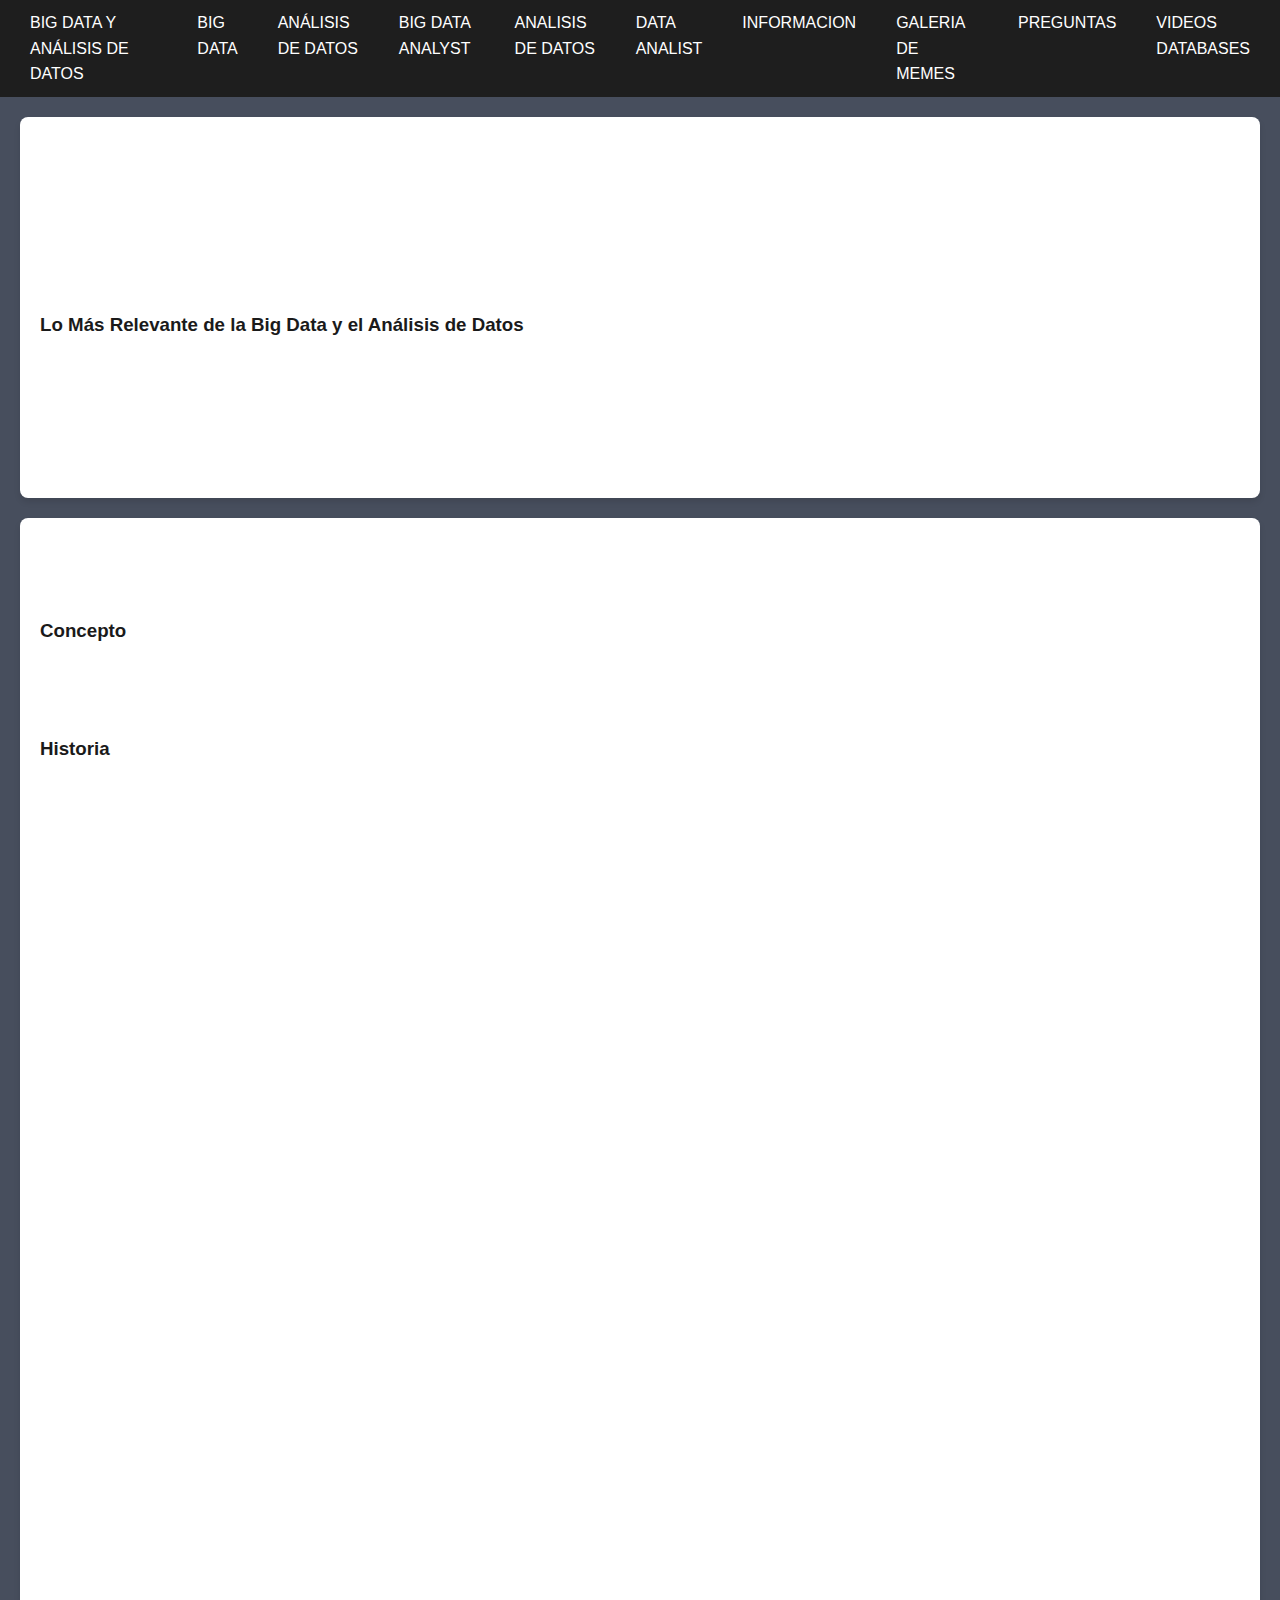
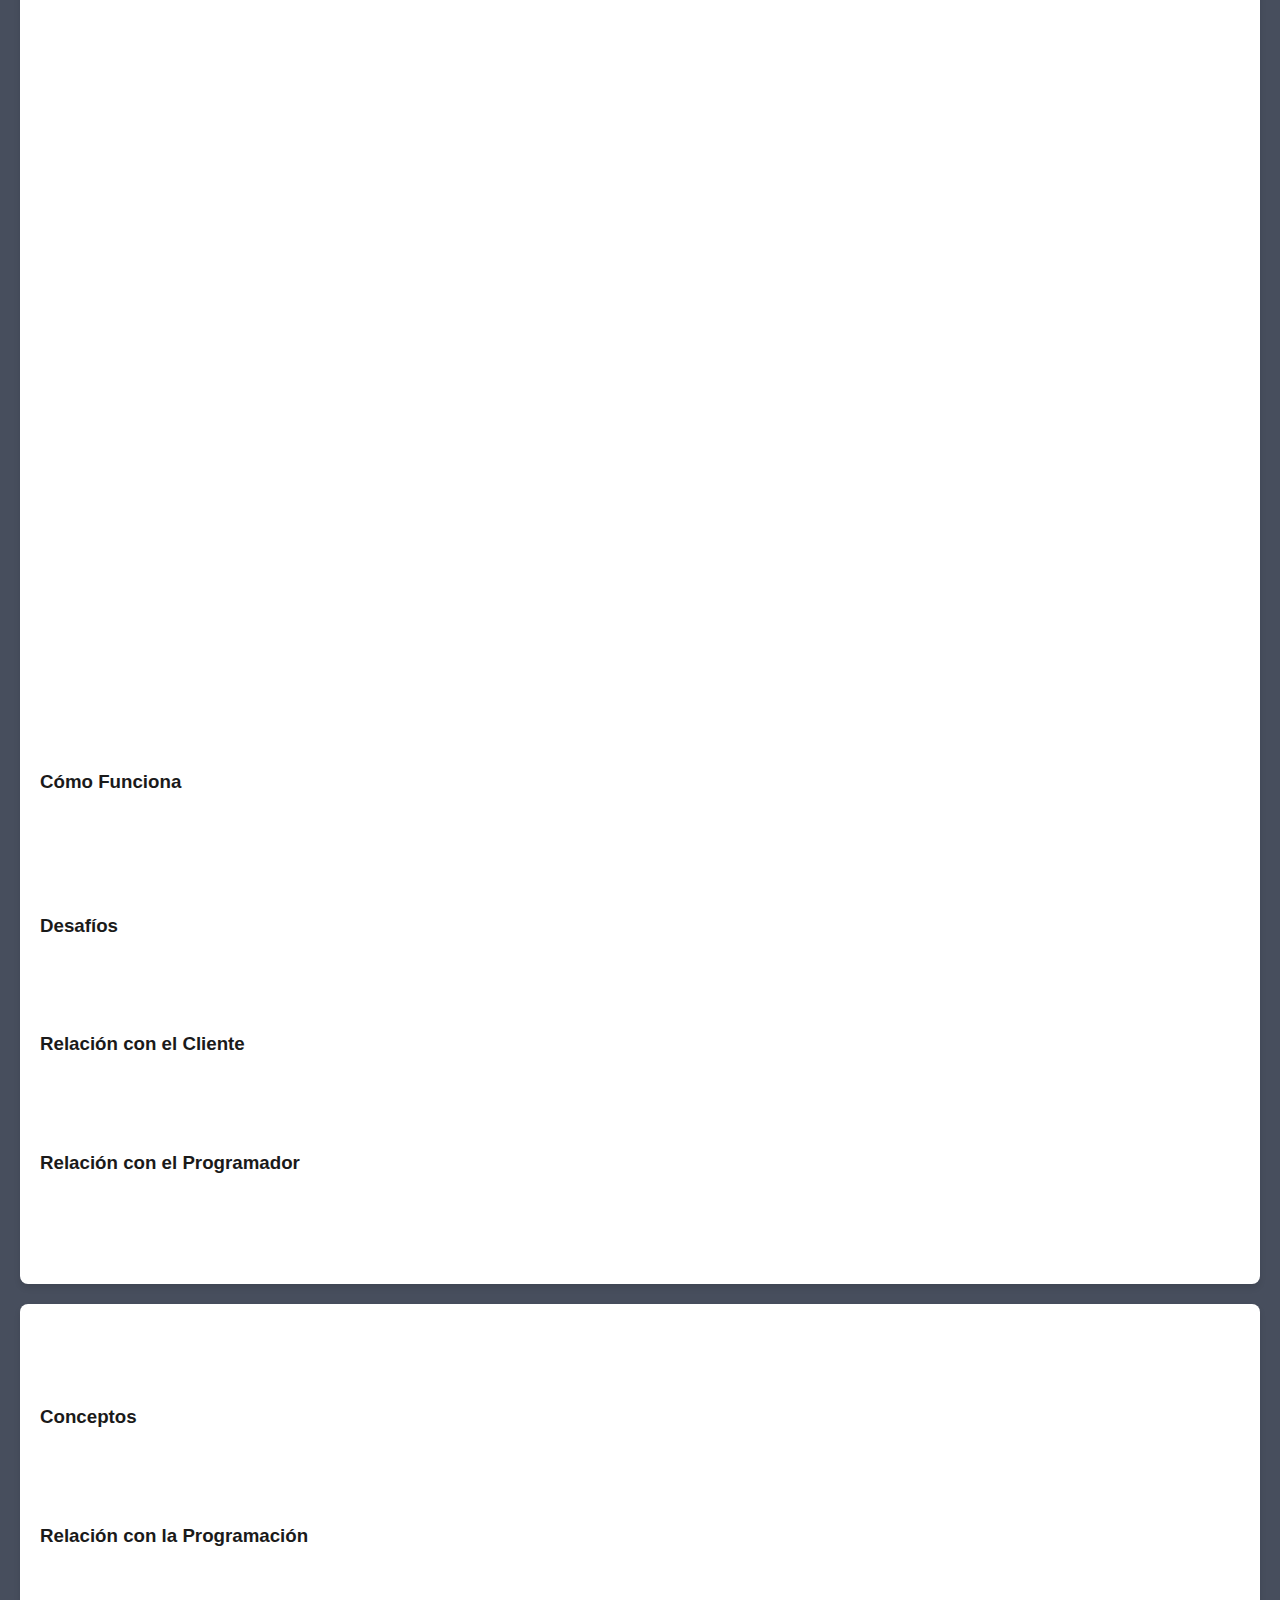
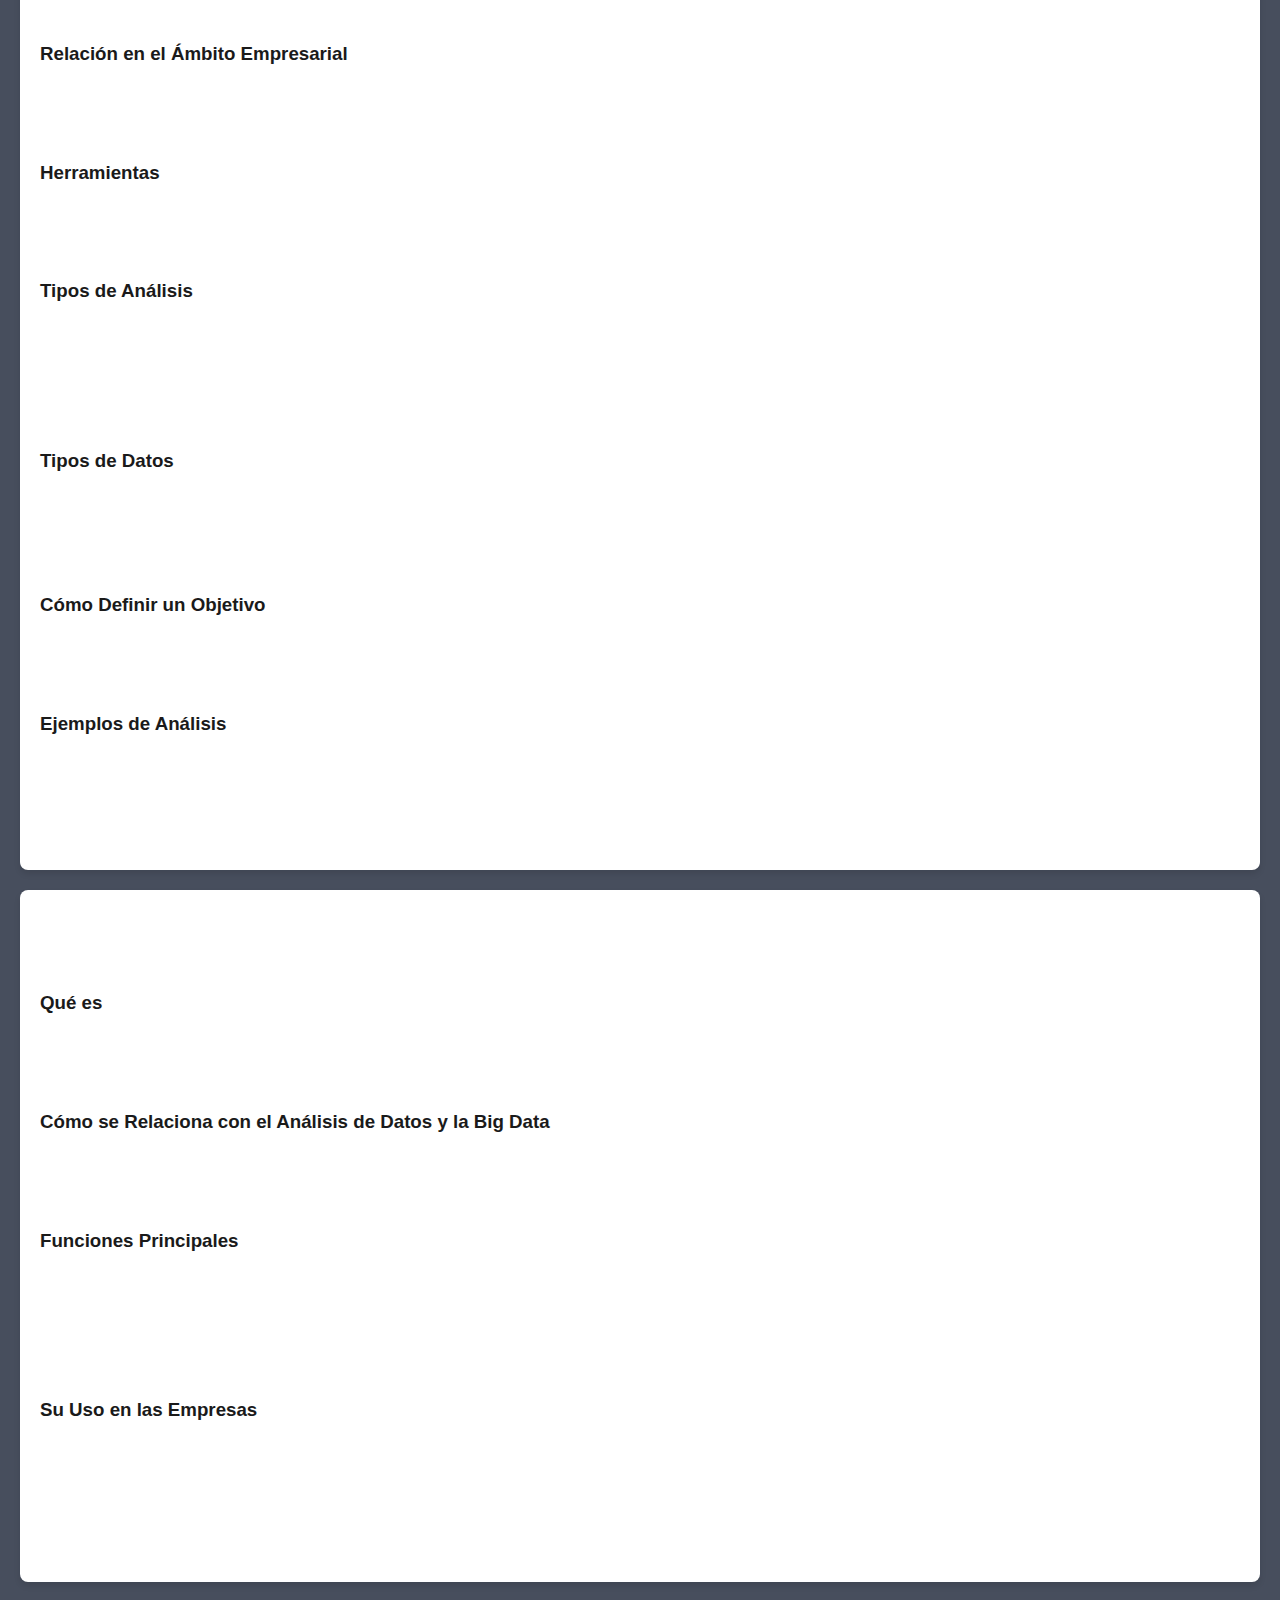
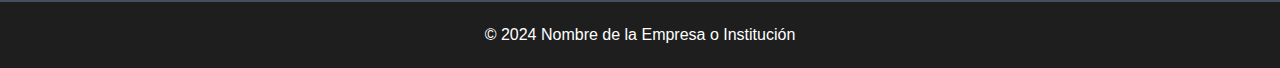
<file: index.html>
<!DOCTYPE html>
<html lang="es">
<head>
    <meta charset="UTF-8">
    <link rel="stylesheet" type="text/css" href="estilos1.css">
    <title>BIG DATA Y ANÁLISIS DE DATOS</title>
</head>
<body>
    <!-- Barra de navegación -->
    <nav>
        <ul>
            <li><a href="#big-data-y-analisis">BIG DATA Y ANÁLISIS DE DATOS</a></li>
            <li><a href="#big-data">BIG DATA</a></li>
            <li><a href="#analisis-de-datos">ANÁLISIS DE DATOS</a></li>
            <li><a href="#big-data-analyst">BIG DATA ANALYST</a></li>
            <li><a href="AnalisisDatos1.html">ANALISIS DE DATOS</a></li>
            <li><a href="BigDataAnalist1.html">DATA ANALIST</a></li>
            <li><a href="entrega3.html">INFORMACION</a></li>
            <li><a href="GaleriaMemes.html">GALERIA DE MEMES</a></li>
            <li><a href="PreguntasFrecuentes.html">PREGUNTAS</a></li>
            <li><a href="Videos.html">VIDEOS DATABASES</a></li>
        </ul>
    </nav>

    <!-- Contenido de BIG DATA Y ANÁLISIS DE DATOS -->
    <section id="big-data-y-analisis">
        <header>
            <h2>Introducción del Tema</h2>
            <p>En la era de la información, donde cada clic, cada interacción y cada transacción generan datos, la Big Data y el análisis de datos surgen como herramientas fundamentales para descifrar el significado oculto en estos vastos conjuntos de datos. Esta capacidad para entender y predecir tendencias a partir de los datos no solo está transformando negocios y economías, sino también la manera en que abordamos desafíos globales como el cambio climático y las pandemias.</p>
        </header>
        <article>
            <h3>Lo Más Relevante de la Big Data y el Análisis de Datos</h3>
            <ul>
                <li><strong>Innovación en Tiempo Real:</strong> La capacidad para procesar y analizar datos en tiempo real permite a las empresas adaptarse rápidamente a las tendencias del mercado y las necesidades de los clientes.</li>
                <li><strong>Democratización de los Datos:</strong> Herramientas y plataformas más accesibles están haciendo que el análisis de datos no sea exclusivo de los científicos de datos, permitiendo a usuarios de negocios tomar decisiones informadas.</li>
            </ul>
        </article>
    </section>

    <!-- Contenido de BIG DATA -->
    <section id="big-data">
        <header>
            <h2>BIG DATA</h2>
        </header>
        <article>
            <h3>Concepto</h3>
            <p>Big Data se refiere no solo al volumen masivo de datos, sino también a la variedad y la velocidad con la que estos datos se generan y procesan. Es la convergencia de estas tres 'Vs' lo que caracteriza a la Big Data y plantea tanto oportunidades como desafíos.</p>
        </article>
        <article>
            <h3>Historia</h3>
            <div class="timeline">
                <div class="container left">
                  <div class="content">
                    <h2>1960-1970</h2>
                    <p>Inicios de los conceptos de bases de datos y almacenamiento de datos. Durante esta época, las organizaciones comenzaron a utilizar computadoras para almacenar y gestionar datos, aunque en una escala mucho menor que la actual.</p>
                  </div>
                </div>
                <div class="container right">
                  <div class="content">
                    <h2>1980</h2>
                    <p>Aparición del término "base de datos relacional" (RDBMS), que facilitó la organización y el acceso a los datos. La tecnología de bases de datos se vuelve más sofisticada y accesible.</p>
                  </div>
                </div>
                <div class="container left">
                  <div class="content">
                    <h2>1990</h2>
                    <p>El término "minería de datos" gana popularidad, describiendo el proceso de descubrir patrones y relaciones en grandes conjuntos de datos. Se desarrollan técnicas estadísticas y de machine learning para analizar datos más complejos.</p>
                  </div>
                </div>
                <div class="container right">
                  <div class="content">
                    <h2>2001</h2>
                    <p>Doug Laney articula el concepto de los 3Vs del Big Data: Volumen, Velocidad y Variedad. Esto señala un reconocimiento creciente de que el volumen de datos, la velocidad a la que se generan y su diversidad requieren nuevas formas de procesamiento y análisis.</p>
                  </div>
                </div>
                <div class="container left">
                  <div class="content">
                    <h2>2001-2010</h2>
                    <p>Avances en tecnología de almacenamiento y procesamiento, como Hadoop (2006), que permitieron manejar el volumen creciente de datos de manera más eficiente. El análisis de datos se vuelve crítico para los negocios y la toma de decisiones.</p>
                  </div>
                </div>
                <div class="container right">
                  <div class="content">
                    <h2>2010 - Presente</h2>
                    <p>Explosión en la generación de datos con la popularización de internet, redes sociales, y dispositivos IoT (Internet de las Cosas). Las técnicas de análisis avanzan con el desarrollo de la inteligencia artificial y el machine learning, permitiendo análisis predictivos y prescriptivos más complejos.</p>
                  </div>
                </div>
              </div>
        </article>
        <article>
            <h3>Cómo Funciona</h3>
            <p>La Big Data funciona a través de tecnologías especializadas diseñadas para manejar enormes volúmenes de datos. Estas tecnologías incluyen sistemas de bases de datos NoSQL, plataformas como Apache Hadoop y Apache Spark, y soluciones de almacenamiento en la nube, cada una jugando un papel crítico en el almacenamiento, procesamiento y análisis de datos a gran escala.</p>
        </article>
        <article>
            <h3>Desafíos</h3>
            <ul>
                <li><strong>Integración de Datos:</strong> Fusionar datos de diversas fuentes y formatos en un conjunto coherente para análisis.</li>
                <li><strong>Talento Especializado:</strong> La creciente demanda de profesionales con habilidades en manejo y análisis de Big Data.</li>
            </ul>
        </article>
        <article>
            <h3>Relación con el Cliente</h3>
            <p>La Big Data permite a las empresas obtener una comprensión profunda de los comportamientos y preferencias de los clientes, lo que resulta en mejoras en el servicio al cliente, marketing personalizado y desarrollo de productos.</p>
        </article>
        <article>
            <h3>Relación con el Programador</h3>
            <p>Para los programadores, la Big Data ofrece la oportunidad de trabajar en proyectos que manejan datos a una escala sin precedentes, desafiando y mejorando sus habilidades en áreas como análisis de datos, machine learning y desarrollo de infraestructura de datos.</p>
        </article>
    </section>

    <!-- Contenido de ANÁLISIS DE DATOS -->
    <section id="analisis-de-datos">
        <header>
            <h2>ANÁLISIS DE DATOS</h2>
        </header>
        <article>
            <h3>Conceptos</h3>
            <p>El análisis de datos es el proceso de examinar, limpiar y modelar datos para descubrir información útil, informar conclusiones y apoyar la toma de decisiones. Es fundamental en la extracción de valor de la Big Data.</p>
        </article>
        <article>
            <h3>Relación con la Programación</h3>
            <p>La relación entre el análisis de datos y la programación es simbiótica. La programación proporciona las herramientas para manipular y analizar los datos, mientras que el análisis de datos ofrece insights que pueden ser utilizados para mejorar la programación y el desarrollo de software.</p>
        </article>
        <article>
            <h3>Relación en el Ámbito Empresarial</h3>
            <p>El análisis de datos se ha convertido en una piedra angular de la estrategia empresarial, permitiendo a las empresas desde startups hasta multinacionales, tomar decisiones basadas en datos, optimizar operaciones y personalizar la experiencia del cliente.</p>
        </article>
        <article>
            <h3>Herramientas</h3>
            <p>Las herramientas de análisis de datos varían desde software estadístico como R y Python, hasta plataformas de visualización de datos como Tableau y Power BI, pasando por sistemas de gestión de bases de datos SQL y NoSQL.</p>
        </article>
        <article>
            <h3>Tipos de Análisis</h3>
            <ul>
                <li><strong>Descriptivo:</strong> Examina los datos históricos para entender qué ha sucedido.</li>
                <li><strong>Diagnóstico:</strong> Analiza datos para entender por qué sucedió algo.</li>
                <li><strong>Predictivo:</strong> Utiliza modelos estadísticos y de machine learning para predecir futuros acontecimientos basándose en datos pasados.</li>
                <li><strong>Prescriptivo:</strong> Sugerencias sobre posibles cursos de acción, aprovechando los datos y sus análisis para determinar las mejores alternativas.</li>
            </ul>
        </article>
        <article>
            <h3>Tipos de Datos</h3>
            <ul>
                <li><strong>Datos Estructurados:</strong> Información organizada en formatos definidos, como bases de datos SQL.</li>
                <li><strong>Datos No Estructurados:</strong> Información sin una forma definida, incluyendo texto, imágenes, y videos.</li>
                <li><strong>Datos Semiestructurados:</strong> Datos que no residen en una base de datos relacional pero que tienen alguna estructura organizativa, como JSON o XML.</li>
            </ul>
        </article>
        <article>
            <h3>Cómo Definir un Objetivo</h3>
            <p>Definir un objetivo de análisis claro es crucial para orientar el proceso de análisis de datos. Esto incluye identificar el problema o la oportunidad, determinar las preguntas específicas que el análisis de datos necesita responder, y establecer métricas y criterios de éxito.</p>
        </article>
        <article>
            <h3>Ejemplos de Análisis</h3>
            <ul>
                <li>Análisis de Sentimiento en Redes Sociales: Para entender la percepción de la marca.</li>
                <li>Optimización de la Cadena de Suministro: Usando análisis predictivo para anticipar demanda de productos.</li>
                <li>Detección de Fraude: Aplicando técnicas de machine learning para identificar transacciones sospechosas en tiempo real.</li>
            </ul>
        </article>
    </section>

    <!-- Contenido de BIG DATA ANALYST -->
    <section id="big-data-analyst">
        <header>
            <h2>BIG DATA ANALYST</h2>
        </header>
        <article>
            <h3>Qué es</h3>
            <p>El analista de Big Data es un profesional que se especializa en manejar, procesar y analizar grandes volúmenes de datos. Su objetivo es extraer insights valiosos que puedan guiar la toma de decisiones estratégicas dentro de una organización.</p>
        </article>
        <article>
            <h3>Cómo se Relaciona con el Análisis de Datos y la Big Data</h3>
            <p>El Big Data Analyst es el puente entre la vasta cantidad de datos generados y las decisiones prácticas que una empresa necesita tomar. Utiliza tanto técnicas de análisis de datos como herramientas de Big Data para descifrar patrones, tendencias y correlaciones dentro de los conjuntos de datos complejos.</p>
        </article>
        <article>
            <h3>Funciones Principales</h3>
            <ul>
                <li>Extracción de Datos: Recopilar datos de diversas fuentes para análisis.</li>
                <li>Limpieza y Preparación de Datos: Asegurar que los datos están en formato correcto y libre de errores para el análisis.</li>
                <li>Análisis e Interpretación: Aplicar métodos estadísticos y de machine learning para analizar datos.</li>
                <li>Reporte y Visualización: Presentar los resultados de manera clara y comprensible para los stakeholders.</li>
            </ul>
        </article>
        <article>
            <h3>Su Uso en las Empresas</h3>
            <ul>
                <li>Toma de Decisiones Basada en Datos: Empresas de todos los tamaños confían en analistas de Big Data para orientar sus decisiones estratégicas.</li>
                <li>Innovación y Desarrollo de Productos: El análisis de grandes conjuntos de datos puede revelar oportunidades de innovación y áreas para el desarrollo de nuevos productos o mejoras.</li>
                <li>Eficiencia Operacional: Identificar ineficiencias en procesos y oportunidades de ahorro en costos operacionales.</li>
            </ul>
        </article>
    </section>

    <!-- Pie de página -->
    <footer>
        <p>&copy; 2024 Nombre de la Empresa o Institución</p>
    </footer>
</body>
</html>
</file>
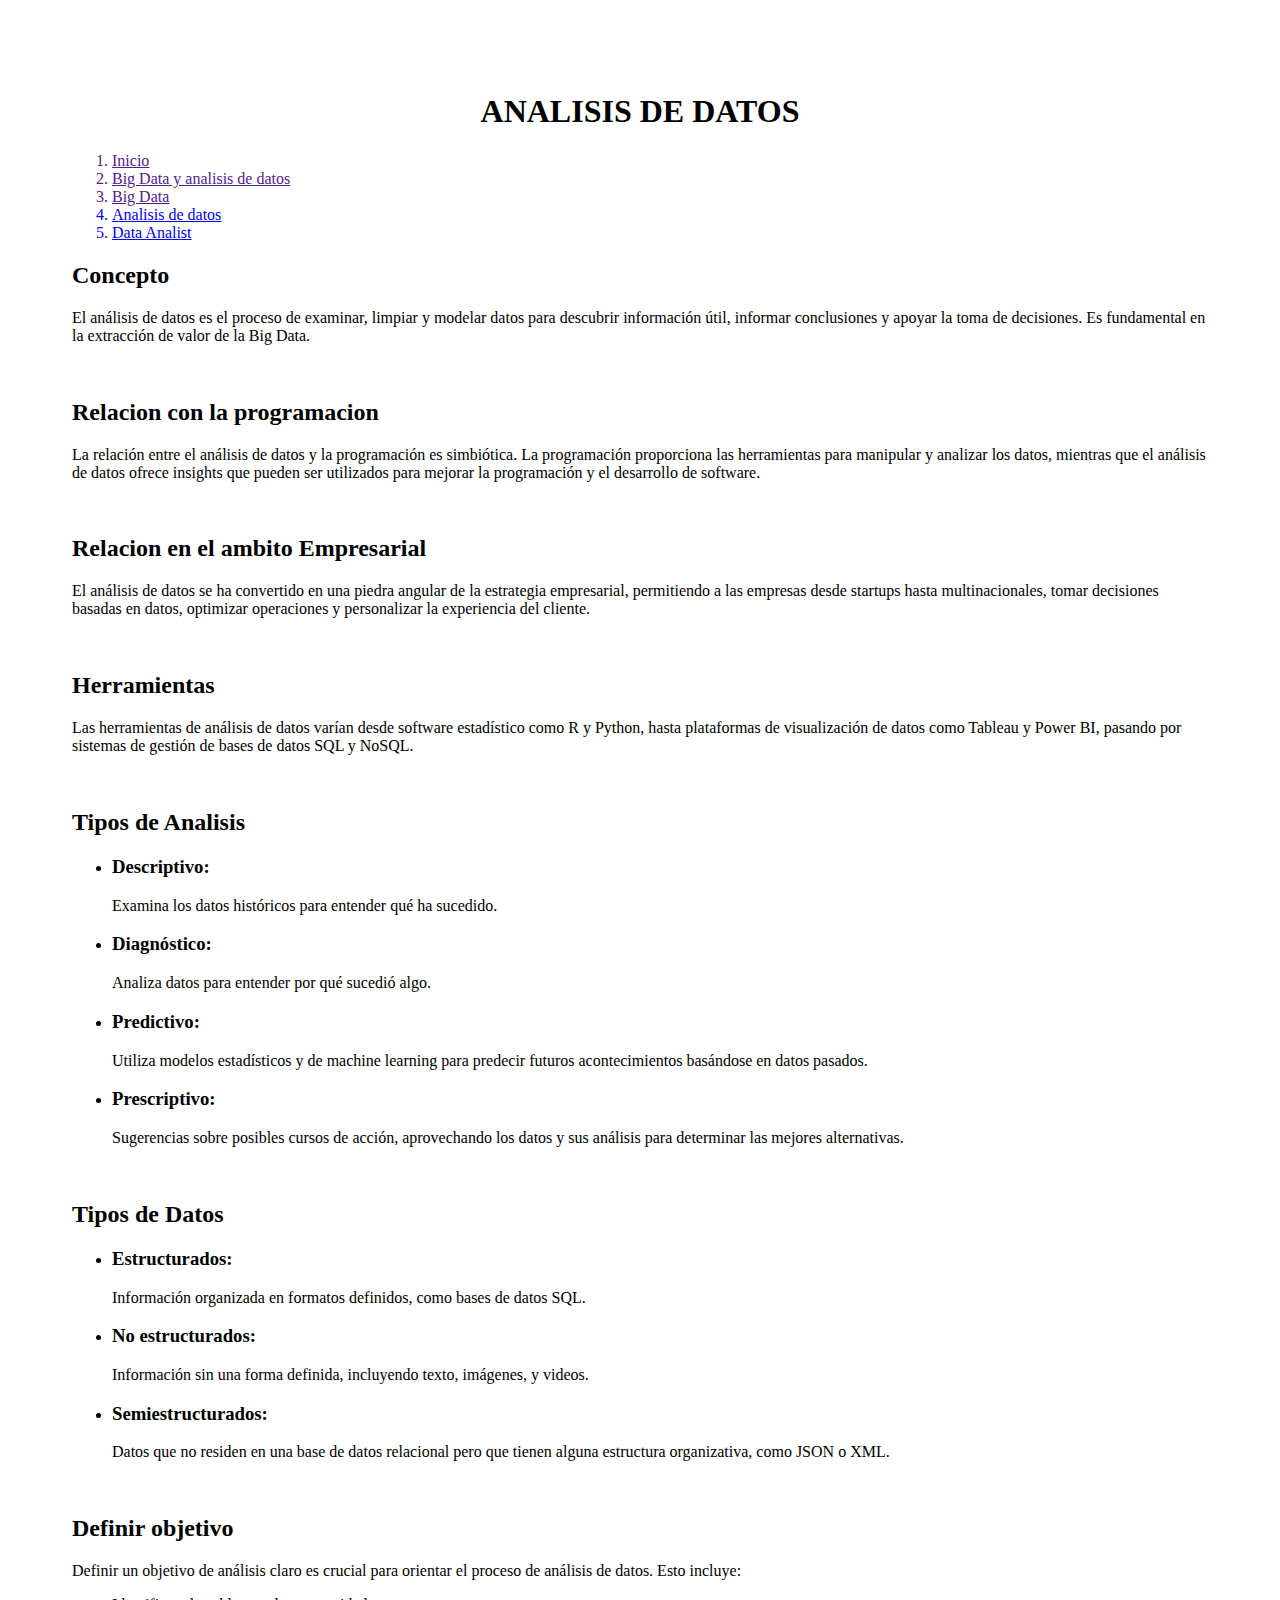
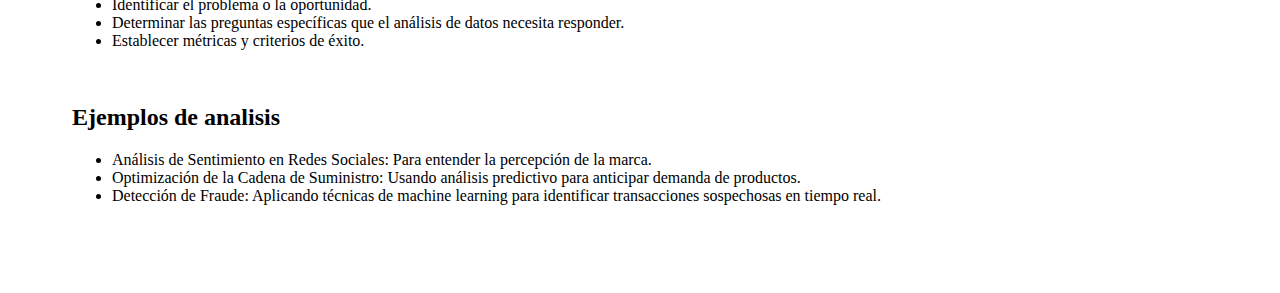
<file: AnalisisDatos.html>
<!DOCTYPE html>
<html>
<head>
	<title>Analisis de Datos </title>
	<meta charset="utf-8"/>
	<meta name="viewport" content="width=device-width, initial-scale=1" />
</head>
<body style="padding: 5%">
	<header>
		<h1 align="center">ANALISIS DE DATOS</h1>
		<div>
			<ol>
				<a href=""><li>Inicio</li></a>
				<a href=""><li>Big Data y analisis de datos</li></a>
				<a href=""><li>Big Data</li></a>
				<a href="AnalisisDatos.html"><li>Analisis de datos</li></a>
				<a href="BigDataAnalist.html"><li>Data Analist</li></a>
			</ol>
		</div>
	</header>
	<h2>Concepto</h2>
	<p>El análisis de datos es el proceso de examinar, limpiar y modelar datos para descubrir información útil, informar conclusiones y apoyar la toma de decisiones. Es fundamental en la extracción de valor de la Big Data.</p>
	<br>
	<h2>Relacion con la programacion</h2>
	<p>La relación entre el análisis de datos y la programación es simbiótica. La programación proporciona las herramientas para manipular y analizar los datos, mientras que el análisis de datos ofrece insights que pueden ser utilizados para mejorar la programación y el desarrollo de software.</p>
	<br>
	<h2>Relacion en el ambito Empresarial</h2>
	<p>El análisis de datos se ha convertido en una piedra angular de la estrategia empresarial, permitiendo a las empresas desde startups hasta multinacionales, tomar decisiones basadas en datos, optimizar operaciones y personalizar la experiencia del cliente.</p>
	<br>
	<h2>Herramientas</h2>
	<p>Las herramientas de análisis de datos varían desde software estadístico como R y Python, hasta plataformas de visualización de datos como Tableau y Power BI, pasando por sistemas de gestión de bases de datos SQL y NoSQL.</p>
	<br>
	<h2>Tipos de Analisis</h2>
	<ul>
		<li><h3>Descriptivo:</h3></li>
		<p>Examina los datos históricos para entender qué ha sucedido.</p>
		<li><h3>Diagnóstico:</h3></li>
		<p>Analiza datos para entender por qué sucedió algo.</p>
		<li><h3>Predictivo:</h3></li>
		<p>Utiliza modelos estadísticos y de machine learning para predecir futuros acontecimientos basándose en datos pasados.</p>
		<li><h3>Prescriptivo:</h3></li>
		<p>Sugerencias sobre posibles cursos de acción, aprovechando los datos y sus análisis para determinar las mejores alternativas.</p>
	</ul>
	<br>
	<h2>Tipos de Datos</h2>
	<ul>
		<li><h3>Estructurados:</h3></li>
		<p>Información organizada en formatos definidos, como bases de datos SQL.</p>
		<li><h3>No estructurados:</h3></li>
		<p>Información sin una forma definida, incluyendo texto, imágenes, y videos.</p>
		<li><h3>Semiestructurados:</h3></li>
		<p>Datos que no residen en una base de datos relacional pero que tienen alguna estructura organizativa, como JSON o XML.</p>
	</ul>
	<br>
	<h2>Definir objetivo</h2>
	<p>Definir un objetivo de análisis claro es crucial para orientar el proceso de análisis de datos. Esto incluye:</p>
	<ul>
		<li>Identificar el problema o la oportunidad.</li>
		<li>Determinar las preguntas específicas que el análisis de datos necesita responder.</li>
		<li>Establecer métricas y criterios de éxito.</li>
	</ul>
	<br>
	<h2>Ejemplos de analisis</h2>
	<ul>
		<li>Análisis de Sentimiento en Redes Sociales: Para entender la percepción de la marca.</li>
		<li>Optimización de la Cadena de Suministro: Usando análisis predictivo para anticipar demanda de productos.</li>
		<li>Detección de Fraude: Aplicando técnicas de machine learning para identificar transacciones sospechosas en tiempo real.</li>
	</ul>
</body>
</html>
</file>
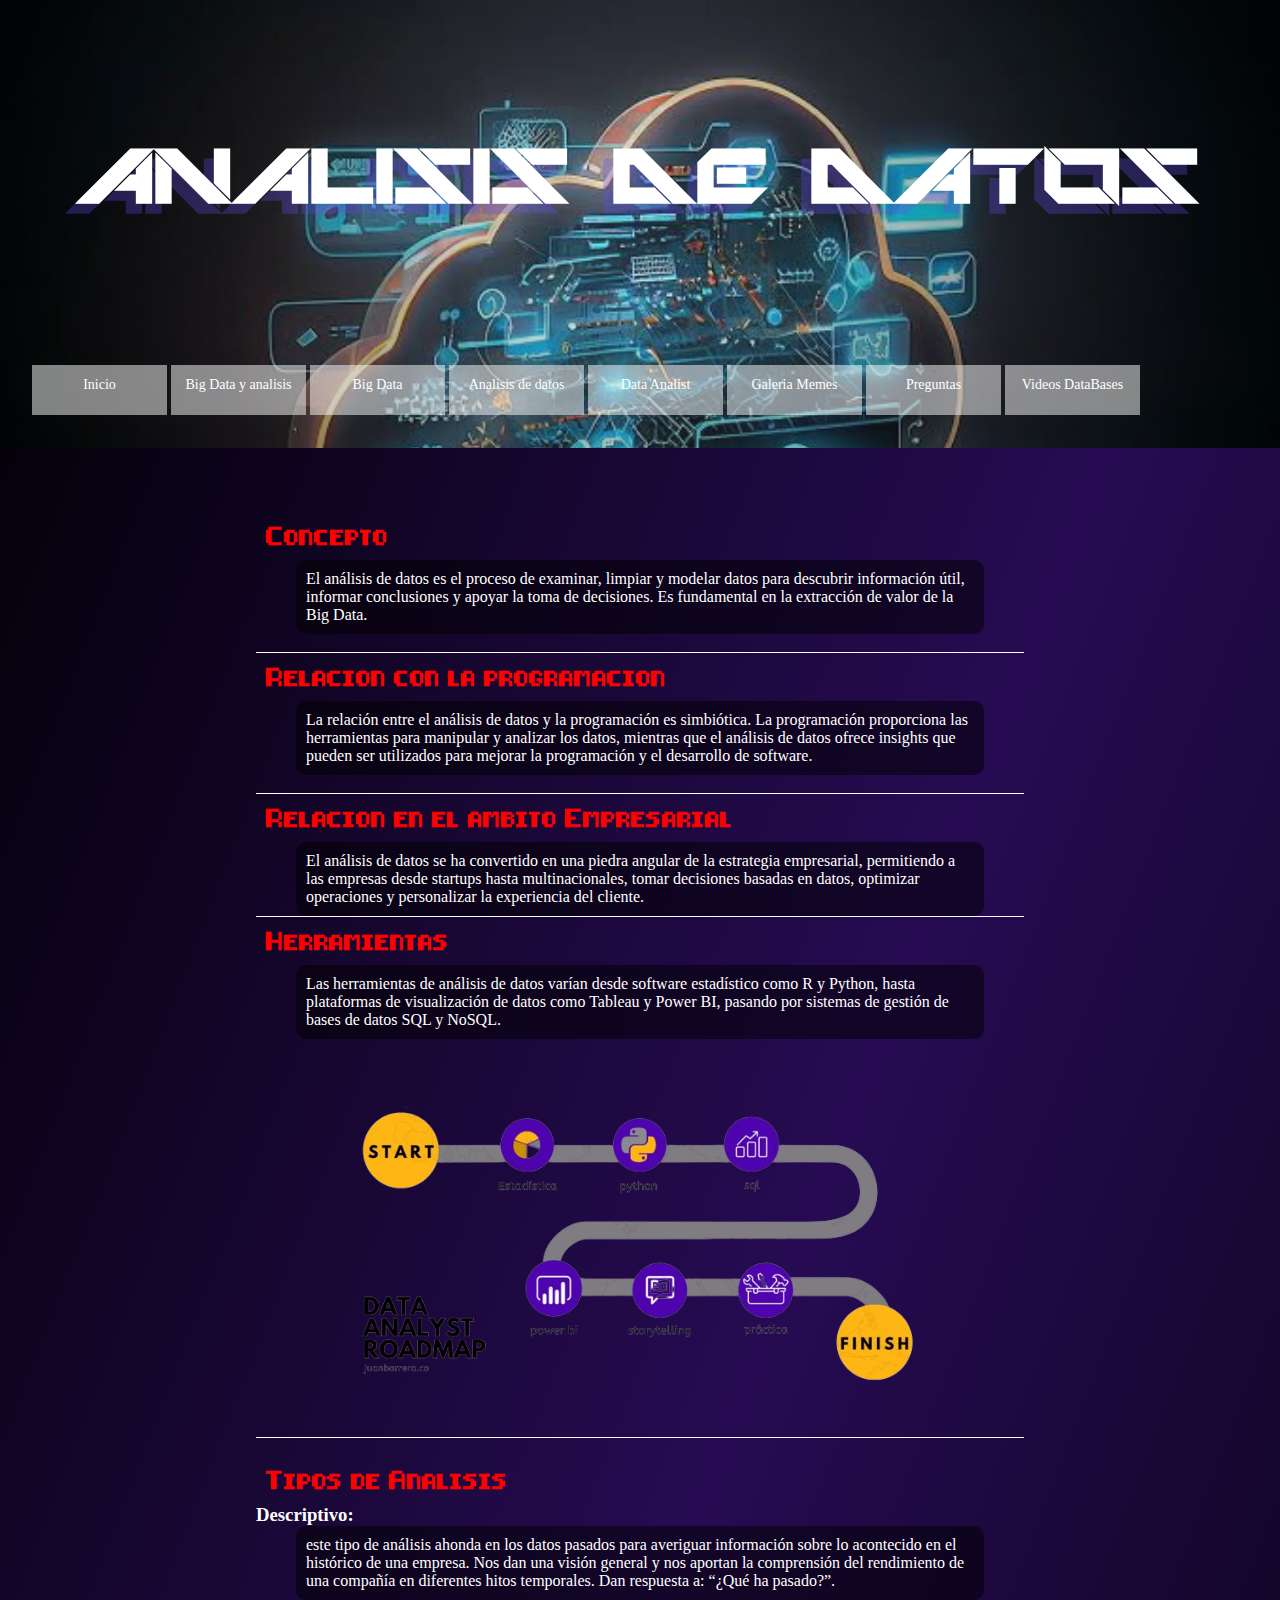
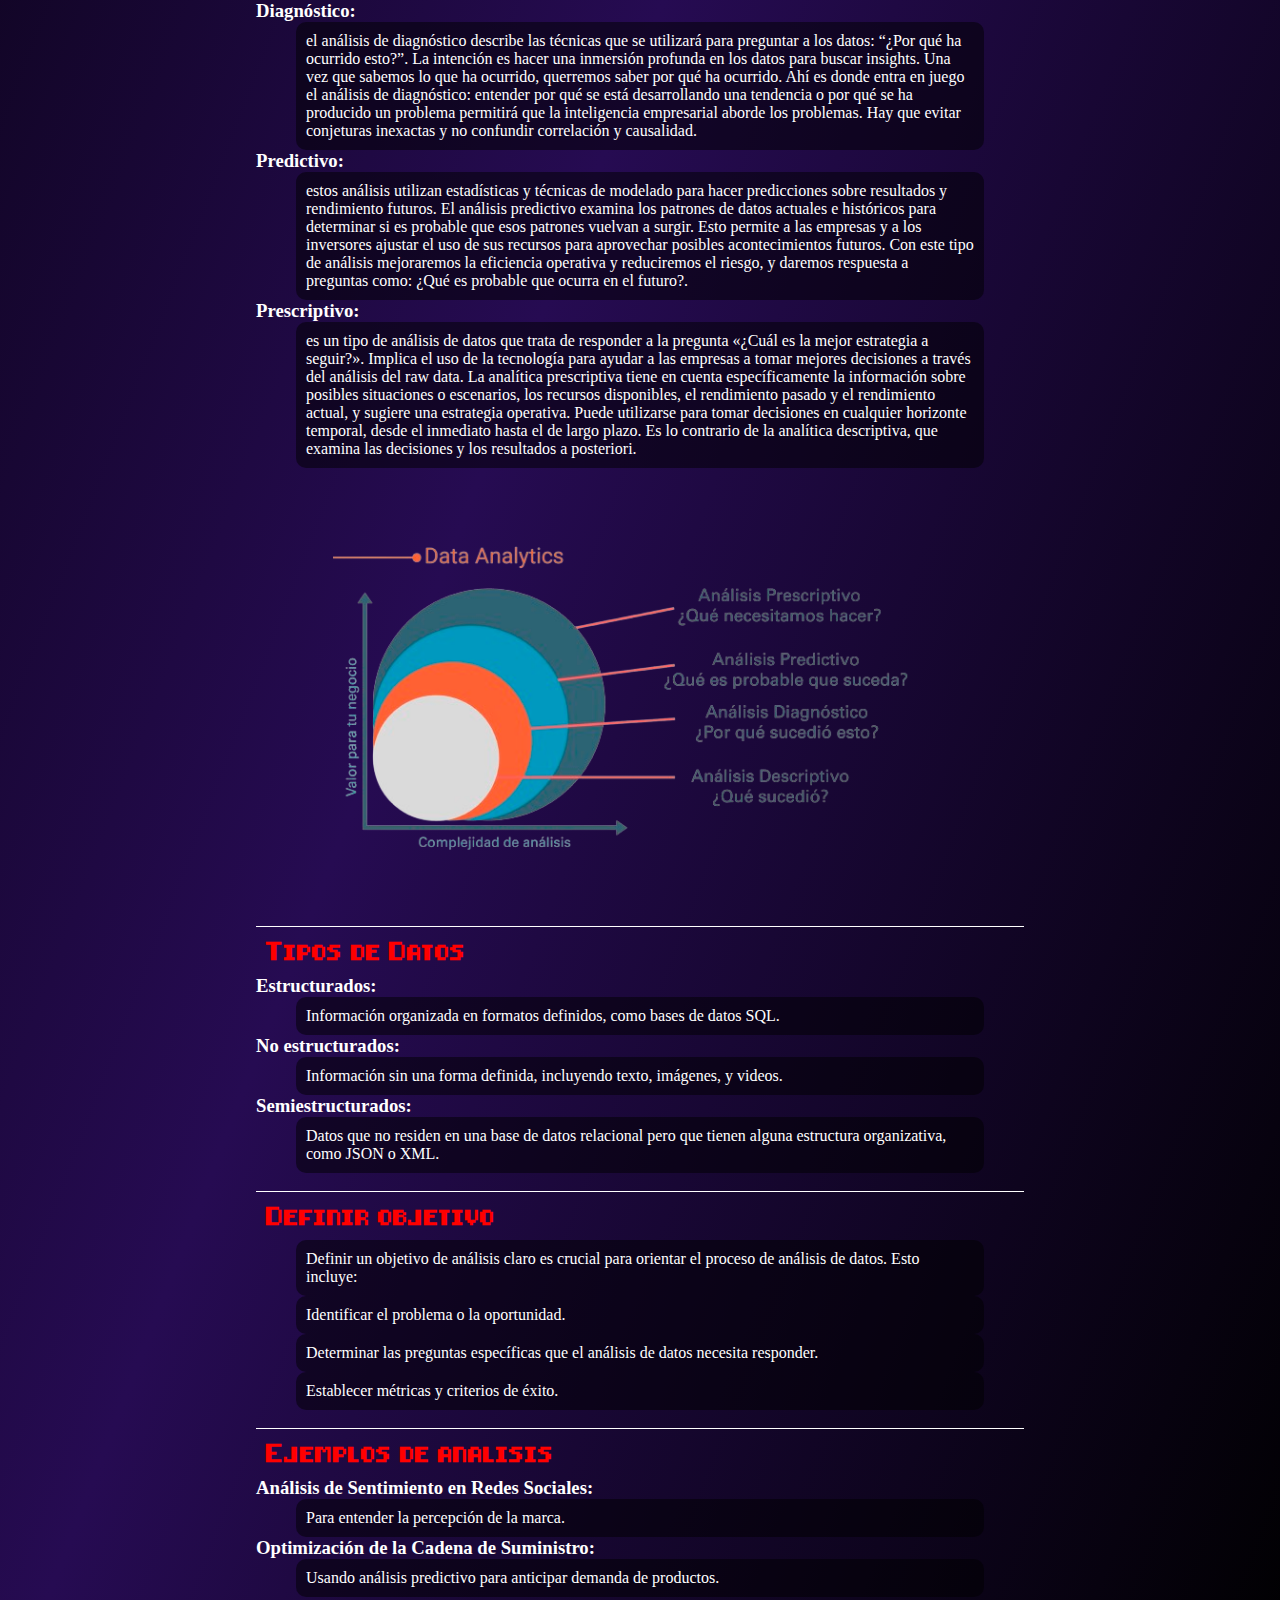
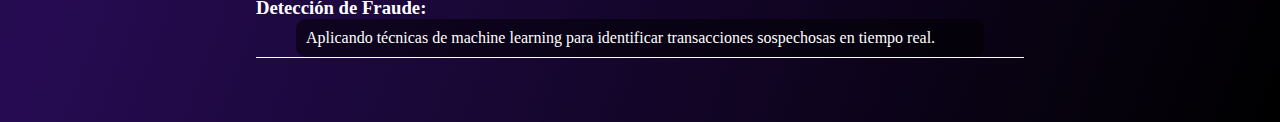
<file: AnalisisDatos1.html>
<!DOCTYPE html>
<html>
<head>
	<title>Analisis de Datos </title>
	<meta charset="utf-8"/>
	<link rel="icon" href="recursos/icon.png">
	<meta name="viewport" content="width=device-width, initial-scale=1" />
	<link rel="stylesheet" type="text/css" href="Estilos.css">
</head>
<body>
	<header>
		<div id="fondo">
			<h1 align="center">ANALISIS DE DATOS</h1>
			<nav>
				<ol class="nav">
					<a href="index.html#big-data-y-analisis"><li class="menu">Inicio</li></a>
					<a href="index.html#big-data"><li class="menu">Big Data y analisis</li></a>
					<a href="index.html#analisis-de-datos"><li class="menu">Big Data</li></a>
					<a href="AnalisisDatos1.html"><li class="menu">Analisis de datos</li></a>
					<a href="BigDataAnalist1.html"><li class="menu">Data Analist</li></a>
					<a href="GaleriaMemes.html"><li>Galeria Memes</li></a>
					<a href="PreguntasFrecuentes.html"><li>Preguntas</li></a>
					<a href="Videos.html"><li>Videos DataBases</li></a>
				</ol>
			</nav>
		</div>
	</header>
<section>
	<div id="contenido">
		<h2>Concepto</h2>
	<p>El análisis de datos es el proceso de examinar, limpiar y modelar datos para descubrir información útil, informar conclusiones y apoyar la toma de decisiones. Es fundamental en la extracción de valor de la Big Data.</p>
	<br>
	</div>
	<div id="contenido">
		<h2>Relacion con la programacion</h2>
	<p>La relación entre el análisis de datos y la programación es simbiótica. La programación proporciona las herramientas para manipular y analizar los datos, mientras que el análisis de datos ofrece insights que pueden ser utilizados para mejorar la programación y el desarrollo de software.</p>
	<br>
	</div>
	<div id="contenido">
		<h2>Relacion en el ambito Empresarial</h2>
	<p>El análisis de datos se ha convertido en una piedra angular de la estrategia empresarial, permitiendo a las empresas desde startups hasta multinacionales, tomar decisiones basadas en datos, optimizar operaciones y personalizar la experiencia del cliente.</p>
	</div>
	<div id="contenido">
		<h2>Herramientas</h2>
	<p>Las herramientas de análisis de datos varían desde software estadístico como R y Python, hasta plataformas de visualización de datos como Tableau y Power BI, pasando por sistemas de gestión de bases de datos SQL y NoSQL.</p>
	<br>
	<img src="herramientas.png" class="recurso">
	<br>
	</div>
	<br>
	<div id="contenido">
		<h2>Tipos de Analisis</h2>
		<h3>Descriptivo:</h3>
		<p>este tipo de análisis ahonda en los datos pasados para averiguar información sobre lo acontecido en el histórico de una empresa. Nos dan una visión general y nos aportan la comprensión del rendimiento de una compañía en diferentes hitos temporales. Dan respuesta a: “¿Qué ha pasado?”.</p>
		<h3>Diagnóstico:</h3>
		<p>el análisis de diagnóstico describe las técnicas que se utilizará para preguntar a los datos: “¿Por qué ha ocurrido esto?”. La intención es hacer una inmersión profunda en los datos para buscar insights. Una vez que sabemos lo que ha ocurrido, querremos saber por qué ha ocurrido. Ahí es donde entra en juego el análisis de diagnóstico: entender por qué se está desarrollando una tendencia o por qué se ha producido un problema permitirá que la inteligencia empresarial aborde los problemas. Hay que evitar conjeturas inexactas y no confundir correlación y causalidad.</p>
		<h3>Predictivo:</h3>
		<p>estos análisis utilizan estadísticas y técnicas de modelado para hacer predicciones sobre resultados y rendimiento futuros. El análisis predictivo examina los patrones de datos actuales e históricos para determinar si es probable que esos patrones vuelvan a surgir. Esto permite a las empresas y a los inversores ajustar el uso de sus recursos para aprovechar posibles acontecimientos futuros. Con este tipo de análisis mejoraremos la eficiencia operativa y reduciremos el riesgo, y daremos respuesta a preguntas como: ¿Qué es probable que ocurra en el futuro?.</p>
		<h3>Prescriptivo:</h3>
		<p>es un tipo de análisis de datos que trata de responder a la pregunta «¿Cuál es la mejor estrategia a seguir?». Implica el uso de la tecnología para ayudar a las empresas a tomar mejores decisiones a través del análisis del raw data. La analítica prescriptiva tiene en cuenta específicamente la información sobre posibles situaciones o escenarios, los recursos disponibles, el rendimiento pasado y el rendimiento actual, y sugiere una estrategia operativa. Puede utilizarse para tomar decisiones en cualquier horizonte temporal, desde el inmediato hasta el de largo plazo. Es lo contrario de la analítica descriptiva, que examina las decisiones y los resultados a posteriori.</p>
	<img src="TiposDeAnalisis.png" class="recurso">
	</div>
	<div id="contenido">
		<h2>Tipos de Datos</h2>
		<h3>Estructurados:</h3>	
		<p>Información organizada en formatos definidos, como bases de datos SQL.</p>
		<h3>No estructurados:</h3>	
		<p>Información sin una forma definida, incluyendo texto, imágenes, y videos.</p>
		<h3>Semiestructurados:</h3>	
		<p>Datos que no residen en una base de datos relacional pero que tienen alguna estructura organizativa, como JSON o XML.</p>
	<br>
	</div>
	<div id="contenido">
	<h2>Definir objetivo</h2>
	<p>Definir un objetivo de análisis claro es crucial para orientar el proceso de análisis de datos. Esto incluye:</p>
		<p>Identificar el problema o la oportunidad.<br></p>
		<p>Determinar las preguntas específicas que el análisis de datos necesita responder.<br></p>
		<p>Establecer métricas y criterios de éxito.<br></p>
	<br>
	</div>
	<div id="contenido">
		<h2>Ejemplos de analisis</h2>
			<h3>Análisis de Sentimiento en Redes Sociales:</h3> 
			<p>Para entender la percepción de la marca.</p>	
			<h3>Optimización de la Cadena de Suministro:</h3> 
			<p>Usando análisis predictivo para anticipar demanda de productos.</p>
			<h3>Detección de Fraude:</h3> 
			<p>Aplicando técnicas de machine learning para identificar transacciones sospechosas en tiempo real.</p>
	</div>
		
</section>
</body>
</html>
</file>
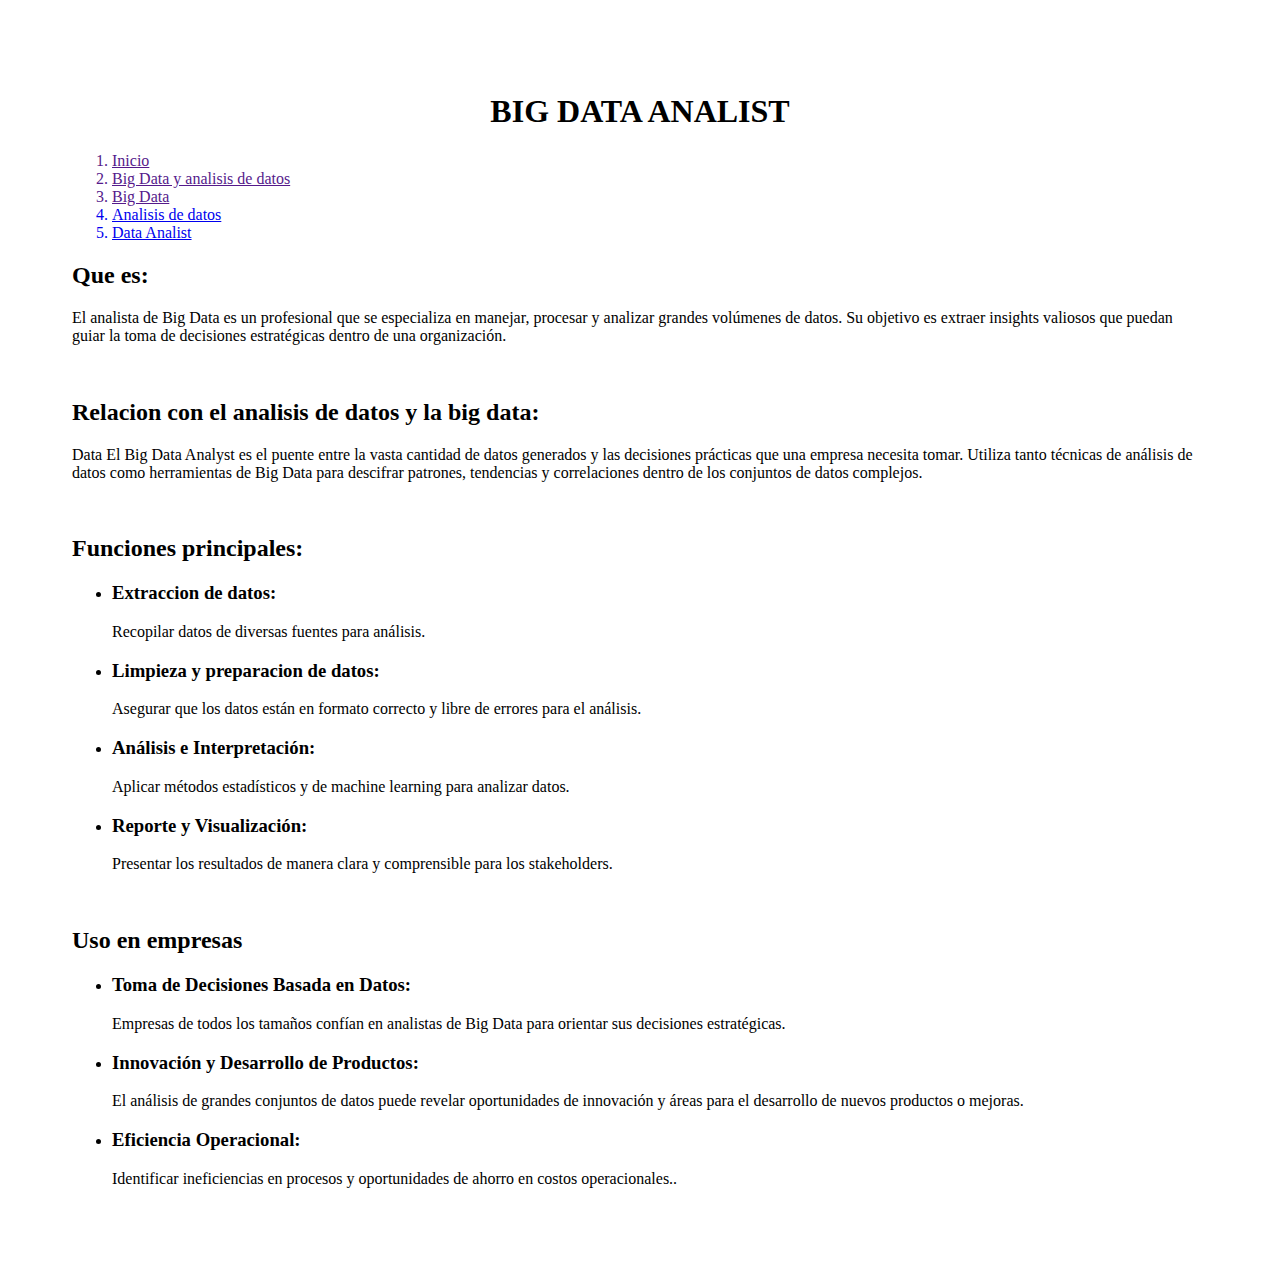
<file: BigDataAnalist.html>
<!DOCTYPE html>
<html>
<head>
	<title>Big Data Analist</title>
	<meta charset="utf-8"/>
	<meta name="viewport" content="width=device-width, initial-scale=1" />
</head>
<body style="padding: 5%">
	<header>
		<h1 align="center">BIG DATA ANALIST</h1>
		<div>
			<ol>
				<a href=""><li>Inicio</li></a>
				<a href=""><li>Big Data y analisis de datos</li></a>
				<a href=""><li>Big Data</li></a>
				<a href="AnalisisDatos.html"><li>Analisis de datos</li></a>
				<a href="BigDataAnalist.html"><li>Data Analist</li></a>
			</ol>
		</div>
	</header>
	<h2>Que es: </h2>
	<p>El analista de Big Data es un profesional que se especializa en manejar, procesar y analizar grandes volúmenes de datos. Su objetivo es extraer insights valiosos que puedan guiar la toma de decisiones estratégicas dentro de una organización.</p>
	<br>
	<h2>Relacion con el analisis de datos y la big data:</h2>
	<p>Data El Big Data Analyst es el puente entre la vasta cantidad de datos generados y las decisiones prácticas que una empresa necesita tomar. Utiliza tanto técnicas de análisis de datos como herramientas de Big Data para descifrar patrones, tendencias y correlaciones dentro de los conjuntos de datos complejos.</p>
	<br>
	<h2>Funciones principales: </h2>
	<ul>
		<li><h3>Extraccion de datos:</h3></li>
		<p>Recopilar datos de diversas fuentes para análisis.</p>
		<li><h3>Limpieza y preparacion de datos:</h3></li>
		<p>Asegurar que los datos están en formato correcto y libre de errores para el análisis.</p>
		<li><h3>Análisis e Interpretación: </h3></li>
		<p>Aplicar métodos estadísticos y de machine learning para analizar datos.</p>
		<li><h3>Reporte y Visualización:</h3></li>
		<p>Presentar los resultados de manera clara y comprensible para los stakeholders.</p>
	</ul>
	<br>
	<h2>Uso en empresas</h2>
	<ul>
		<li><h3>Toma de Decisiones Basada en Datos:</h3></li>
		<p>Empresas de todos los tamaños confían en analistas de Big Data para orientar sus decisiones estratégicas.</p>
		<li><h3>Innovación y Desarrollo de Productos: </h3></li>
		<p>El análisis de grandes conjuntos de datos puede revelar oportunidades de innovación y áreas para el desarrollo de nuevos productos o mejoras.</p>
		<li><h3>Eficiencia Operacional:</h3></li>
		<p>Identificar ineficiencias en procesos y oportunidades de ahorro en costos operacionales..</p>
	</ul>
</body>
</html>
</file>
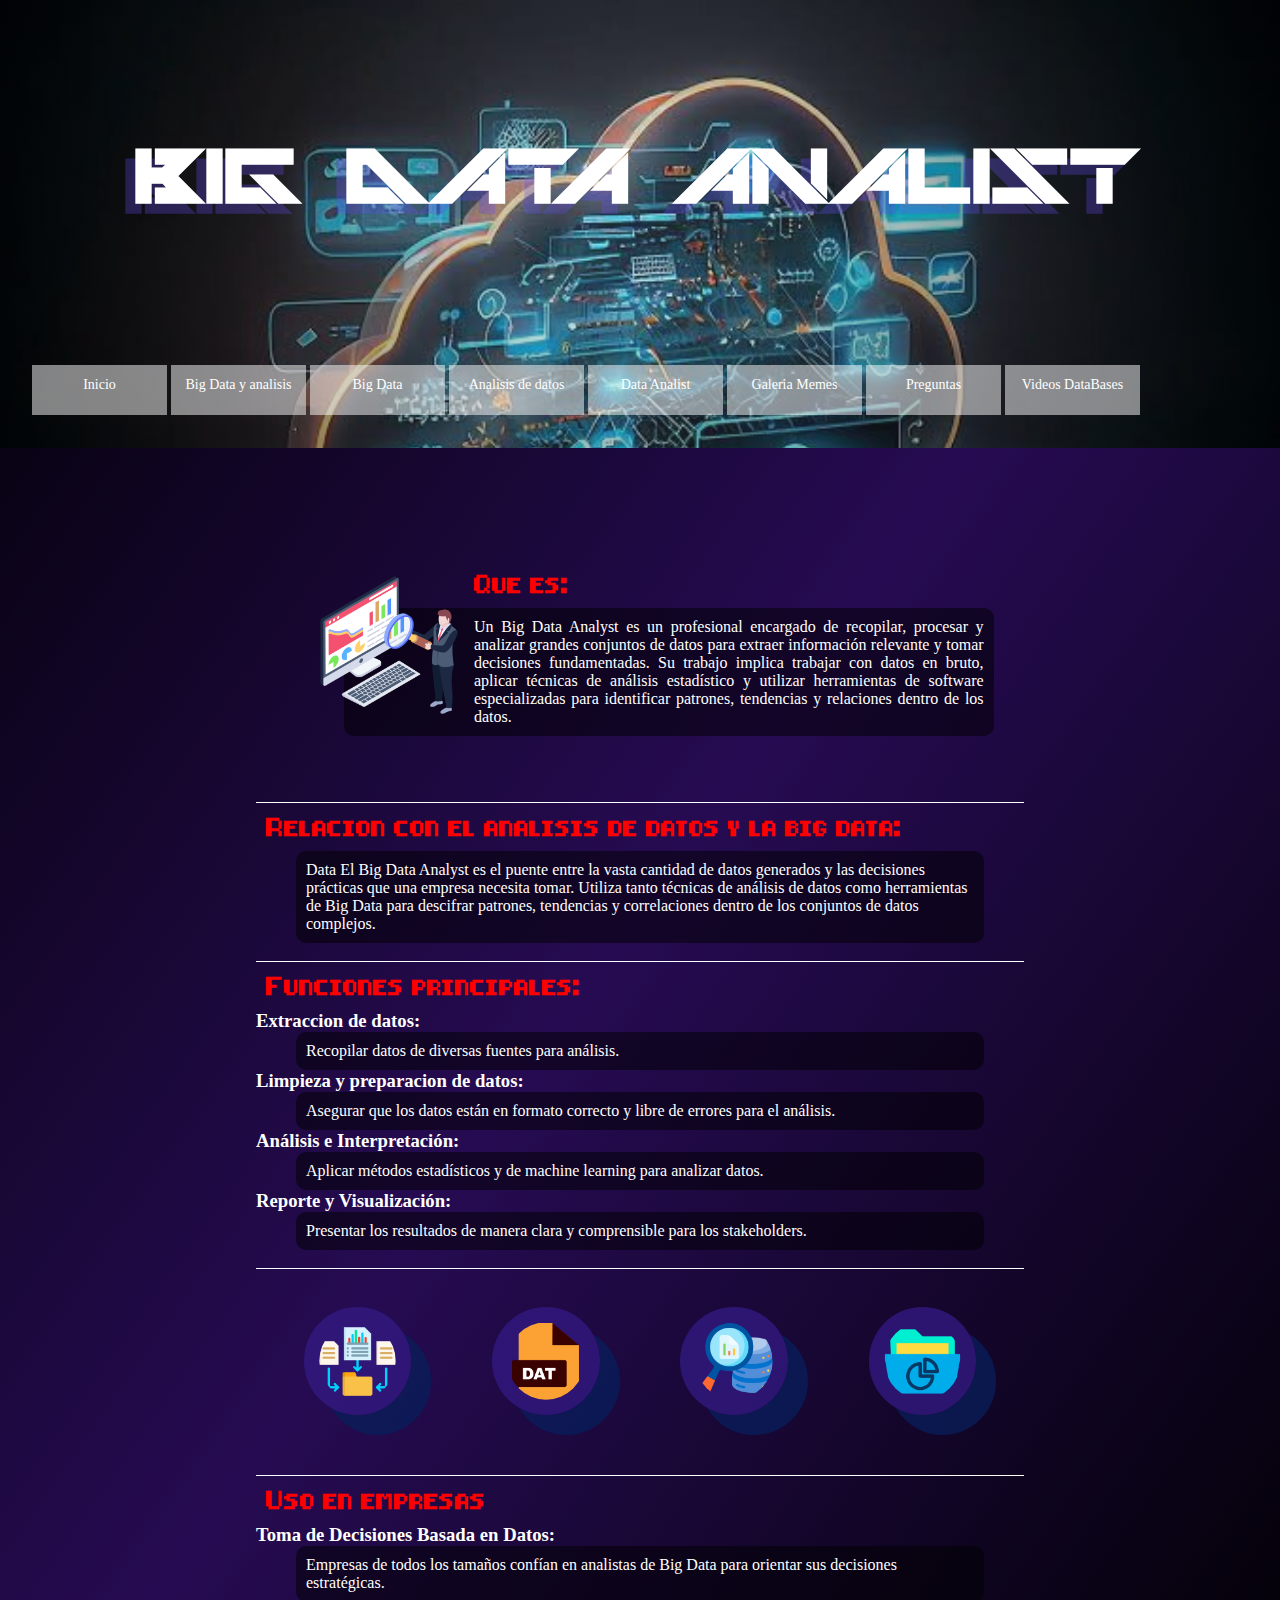
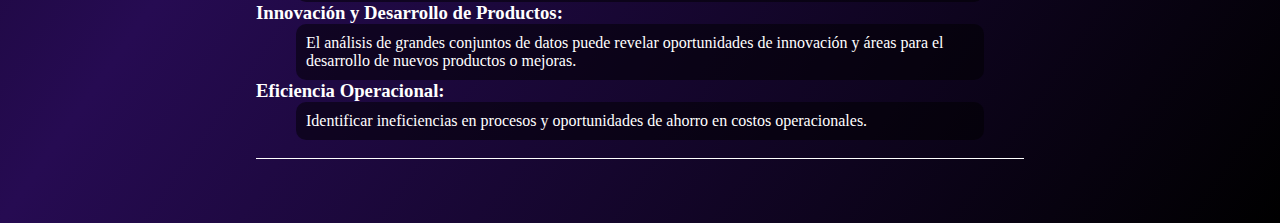
<file: BigDataAnalist1.html>
<!DOCTYPE html>
<html>
<head>
	<title>Big Data Analist</title>
	<meta charset="utf-8"/>
	<meta name="viewport" content="width=device-width, initial-scale=1" />
	<link rel="icon" href="recursos/icon.png">
	<link rel="stylesheet" type="text/css" href="Estilos.css">
</head>
<body>
	<header>
		<div id="fondo">
			<h1 align="center">BIG DATA ANALIST</h1>
			<nav>
				<ol class="nav">
					<a href="index.html#big-data-y-analisis"><li class="menu">Inicio</li></a>
					<a href="index.html#big-data"><li class="menu">Big Data y analisis</li></a>
					<a href="index.html#analisis-de-datos"><li class="menu">Big Data</li></a>
					<a href="AnalisisDatos1.html"><li class="menu">Analisis de datos</li></a>
					<a href="BigDataAnalist1.html"><li class="menu">Data Analist</li></a>
					<a href="GaleriaMemes.html"><li>Galeria Memes</li></a>
					<a href="PreguntasFrecuentes.html"><li>Preguntas</li></a>
					<a href="Videos.html"><li>Videos DataBases</li></a>
				</ol>
			</nav>
		</div>
	</header>
	<section>
	<div id="contenido">
	<div id="DataAna">
		<img src="DataAnalyst.png">
		<h2>Que es: </h2>
	<p>Un Big Data Analyst es un profesional encargado de recopilar, procesar y analizar grandes conjuntos de datos para extraer información relevante y tomar decisiones fundamentadas. Su trabajo implica trabajar con datos en bruto, aplicar técnicas de análisis estadístico y utilizar herramientas de software especializadas para identificar patrones, tendencias y relaciones dentro de los datos.</p>
	</div><br>
	</div>
	<div id="contenido">
	<h2>Relacion con el analisis de datos y la big data:</h2>
	<p>Data El Big Data Analyst es el puente entre la vasta cantidad de datos generados y las decisiones prácticas que una empresa necesita tomar. Utiliza tanto técnicas de análisis de datos como herramientas de Big Data para descifrar patrones, tendencias y correlaciones dentro de los conjuntos de datos complejos.</p>
	<br>
	</div>
	<div id="contenido">
	<h2>Funciones principales: </h2>
		<h3>Extraccion de datos:</h3>	
		<p>Recopilar datos de diversas fuentes para análisis.</p>
		<h3>Limpieza y preparacion de datos:</h3>	
		<p>Asegurar que los datos están en formato correcto y libre de errores para el análisis.</p>
		<h3>Análisis e Interpretación: </h3>	
		<p>Aplicar métodos estadísticos y de machine learning para analizar datos.</p>
		<h3>Reporte y Visualización:</h3>	
		<p>Presentar los resultados de manera clara y comprensible para los stakeholders.</p>
	<br>
	</div>
	<div id="contenido">
	<div id="datos">
		<img src="Data1.png">
		<img src="Data2.png">
		<img src="Data3.png">
		<img src="Data4.png">
	</div>
	<br>
	</div>
	<div id="contenido">
	<h2>Uso en empresas</h2>
		<h3>Toma de Decisiones Basada en Datos:</h3>
		<p>Empresas de todos los tamaños confían en analistas de Big Data para orientar sus decisiones estratégicas.</p>
		<h3>Innovación y Desarrollo de Productos: </h3>
		<p>El análisis de grandes conjuntos de datos puede revelar oportunidades de innovación y áreas para el desarrollo de nuevos productos o mejoras.</p>
		<h3>Eficiencia Operacional:</h3>
		<p>Identificar ineficiencias en procesos y oportunidades de ahorro en costos operacionales.</p>
		<br>
	</div>
</section>
</body>
</html>
</file>
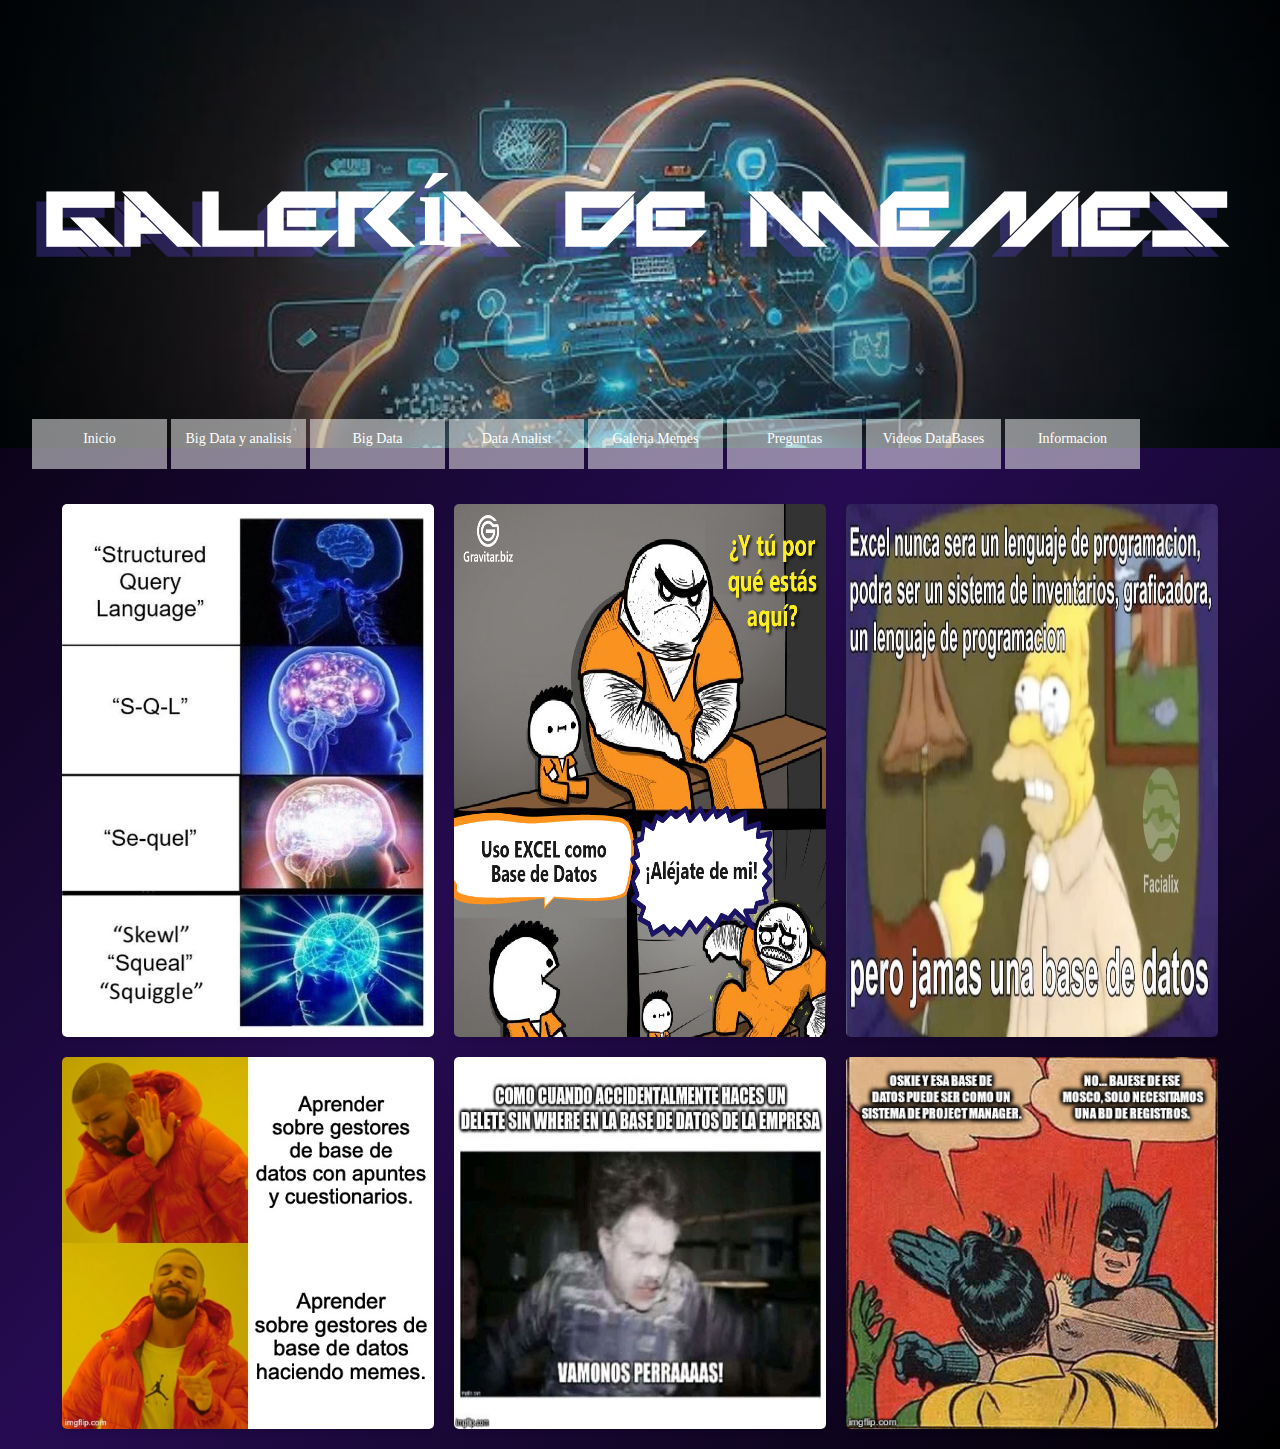
<file: GaleriaMemes.html>
<!DOCTYPE html>
<html lang="es">
<head>
    <meta charset="UTF-8">
    <meta name="viewport" content="width=device-width, initial-scale=1.0">
    <link rel="stylesheet" type="text/css" href="Estilos.css">
    <title>Galería de Memes</title>
    <style>
        .gallery {
            display: flex;
            flex-wrap: wrap;
            justify-content: center;
            gap: 20px;
            padding: 20px;
        }

        .gallery img {
            max-width: 30%;
            height: auto;
            border-radius: 5px;
            box-shadow: 0 2px 4px rgba(0, 0, 0, 0.1);
        }

    </style>
</head>
<body>
    <header>
        <div id="fondo"> 
            <h1 align="center">Galería de Memes</h1>
            <nav>
                <ol class="nav">
                    <a href="index.html#big-data-y-analisis"><li class="menu">Inicio</li></a>
                    <a href="index.html#big-data"><li class="menu">Big Data y analisis</li></a>
                    <a href="index.html#analisis-de-datos"><li class="menu">Big Data</li></a>
                    <a href="BigDataAnalist1.html"><li class="menu">Data Analist</li></a>
                    <a href="GaleriaMemes.html"><li>Galeria Memes</li></a>
                    <a href="PreguntasFrecuentes.html"><li>Preguntas</li></a>
                    <a href="Videos.html"><li>Videos DataBases</li></a> 
                    <a href="entrega3.html"><li>Informacion</li></a>
                </ol>
            </nav>
        </div>
    </header>
    <br><br>
    <div class="gallery">
        <img src="meme1.jpg" alt="Meme 1">
        <img src="meme2.jpg" alt="Meme 2">
        <img src="meme3.jpg" alt="Meme 3">
        <img src="meme4.jpg" alt="Meme 4">
        <img src="meme5.jpg" alt="Meme 5">
        <img src="meme6.jpg" alt="Meme 6">
    </div>
</body>
</html>
</file>
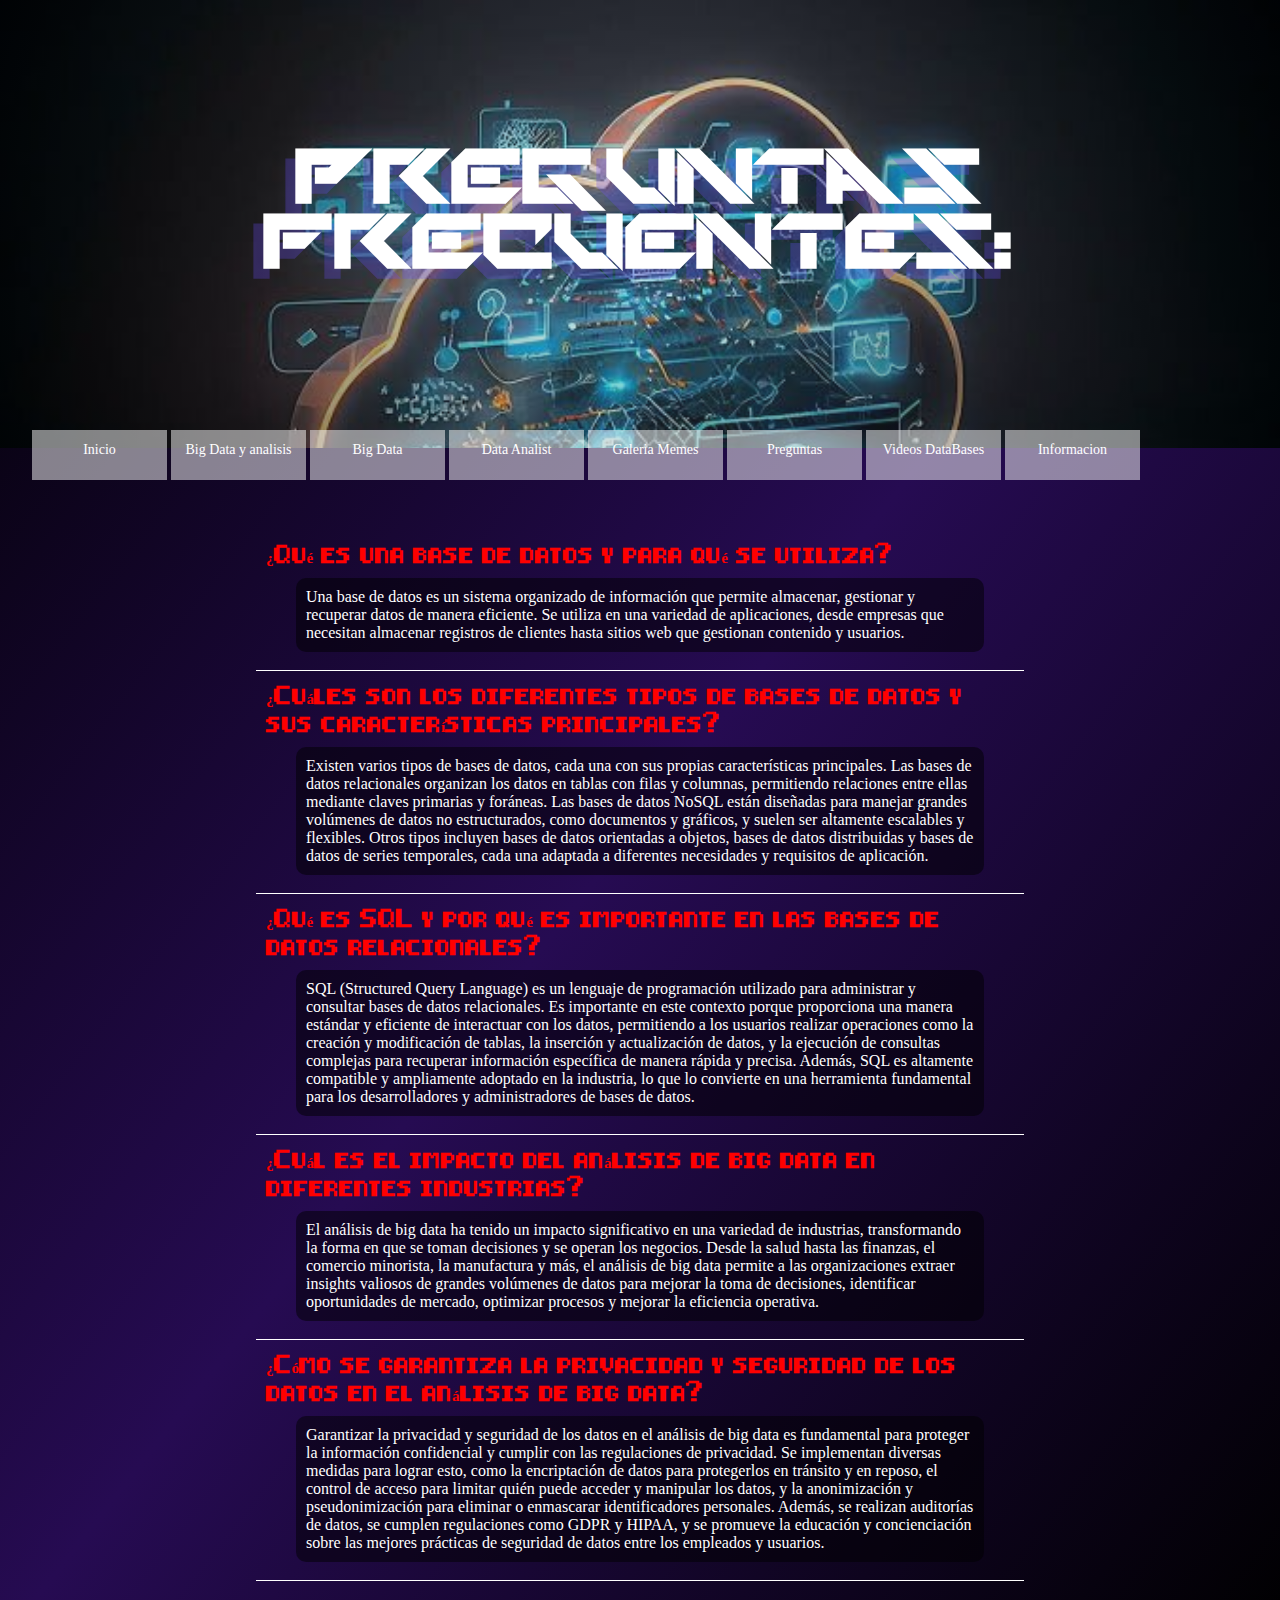
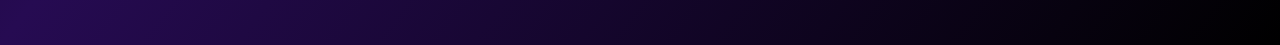
<file: PreguntasFrecuentes.html>
<!DOCTYPE html>
<html>
<head>
	<title>preguntas frecuentes</title>
	<link rel="stylesheet" type="text/css" href="Estilos.css">
	<meta charset="utf-8"/>
	<meta name="viewport" content="width=device-width, initial-scale=1" />
</head>
<body>
	<header>
		<div id="fondo">
			<h1 align="center">Preguntas frecuentes:</h1>
			<nav>
				<ol class="nav">
					<a href="index.html#big-data-y-analisis"><li class="menu">Inicio</li></a>
					<a href="index.html#big-data"><li class="menu">Big Data y analisis</li></a>
					<a href="index.html#analisis-de-datos"><li class="menu">Big Data</li></a>
					<a href="BigDataAnalist1.html"><li class="menu">Data Analist</li></a>
					<a href="GaleriaMemes.html"><li>Galeria Memes</li></a>
					<a href="PreguntasFrecuentes.html"><li>Preguntas</li></a>
					<a href="Videos.html"><li>Videos DataBases</li></a>
					<a href="entrega3.html"><li>Informacion</li></a>
				</ol>
			</nav>
		</div>
	</header>
		<section>
		<br>
		<div id="contenido">
		<h2>¿Qué es una base de datos y para qué se utiliza?</h2>
	<p>Una base de datos es un sistema organizado de información que permite almacenar, gestionar y recuperar datos de manera eficiente. Se utiliza en una variedad de aplicaciones, desde empresas que necesitan almacenar registros de clientes hasta sitios web que gestionan contenido y usuarios.</p>
	<br>
</div>
<div id="contenido">
	<h2>¿Cuáles son los diferentes tipos de bases de datos y sus características principales?</h2>
	<p>Existen varios tipos de bases de datos, cada una con sus propias características principales. Las bases de datos relacionales organizan los datos en tablas con filas y columnas, permitiendo relaciones entre ellas mediante claves primarias y foráneas. Las bases de datos NoSQL están diseñadas para manejar grandes volúmenes de datos no estructurados, como documentos y gráficos, y suelen ser altamente escalables y flexibles. Otros tipos incluyen bases de datos orientadas a objetos, bases de datos distribuidas y bases de datos de series temporales, cada una adaptada a diferentes necesidades y requisitos de aplicación.</p>
	<br>
</div>
<div id="contenido">
	<h2>¿Qué es SQL y por qué es importante en las bases de datos relacionales?</h2>
	<p>SQL (Structured Query Language) es un lenguaje de programación utilizado para administrar y consultar bases de datos relacionales. Es importante en este contexto porque proporciona una manera estándar y eficiente de interactuar con los datos, permitiendo a los usuarios realizar operaciones como la creación y modificación de tablas, la inserción y actualización de datos, y la ejecución de consultas complejas para recuperar información específica de manera rápida y precisa. Además, SQL es altamente compatible y ampliamente adoptado en la industria, lo que lo convierte en una herramienta fundamental para los desarrolladores y administradores de bases de datos.</p>
	<br>
</div>
<div id="contenido">
	<h2>¿Cuál es el impacto del análisis de big data en diferentes industrias?</h2>
	<p>El análisis de big data ha tenido un impacto significativo en una variedad de industrias, transformando la forma en que se toman decisiones y se operan los negocios. Desde la salud hasta las finanzas, el comercio minorista, la manufactura y más, el análisis de big data permite a las organizaciones extraer insights valiosos de grandes volúmenes de datos para mejorar la toma de decisiones, identificar oportunidades de mercado, optimizar procesos y mejorar la eficiencia operativa.</p>
	<br>
</div>
<div id="contenido">
	<h2>¿Cómo se garantiza la privacidad y seguridad de los datos en el análisis de big data?</h2>
	<p>Garantizar la privacidad y seguridad de los datos en el análisis de big data es fundamental para proteger la información confidencial y cumplir con las regulaciones de privacidad. Se implementan diversas medidas para lograr esto, como la encriptación de datos para protegerlos en tránsito y en reposo, el control de acceso para limitar quién puede acceder y manipular los datos, y la anonimización y pseudonimización para eliminar o enmascarar identificadores personales. Además, se realizan auditorías de datos, se cumplen regulaciones como GDPR y HIPAA, y se promueve la educación y concienciación sobre las mejores prácticas de seguridad de datos entre los empleados y usuarios.</p>
	<br>
</div>
	</section>
</body>
</html>
</file>
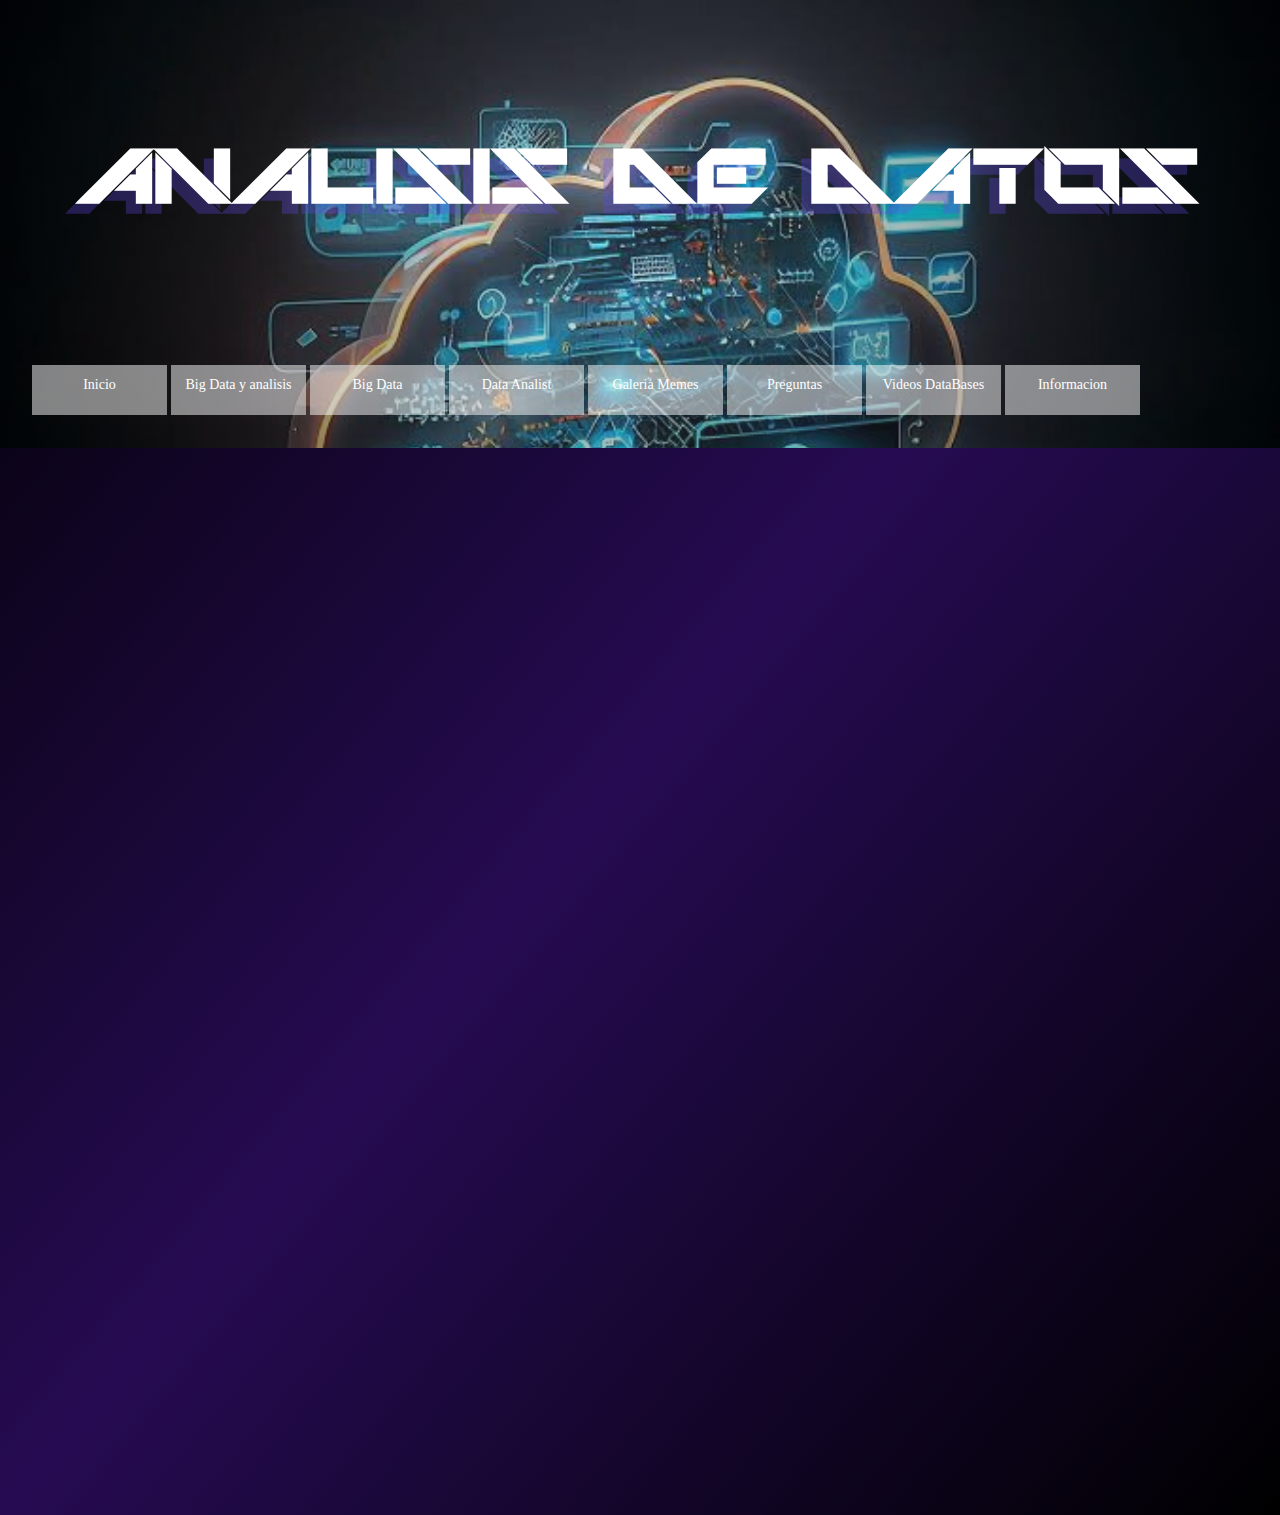
<file: Videos.html>
<!DOCTYPE html>
<html lang="es">
<head>
    <meta charset="UTF-8">
    <link rel="stylesheet" type="text/css" href="Estilos.css">
    <meta name="viewport" content="width=device-width, initial-scale=1.0">
    <title>Videos</title>
    <style>
        .videos {
            text-align: center;
            margin-top: 50px;
        }

        .videos iframe {
            max-width: 100%;
            margin: 10px;
        }
    </style>
</head>
<body>
    
    <header>
        <div id="fondo">
            <h1 align="center">ANALISIS DE DATOS</h1>
            <nav>
                <ol class="nav">
                    <a href="index.html#big-data-y-analisis"><li class="menu">Inicio</li></a>
                    <a href="index.html#big-data"><li class="menu">Big Data y analisis</li></a>
                    <a href="index.html#analisis-de-datos"><li class="menu">Big Data</li></a>
                    <a href="BigDataAnalist1.html"><li class="menu">Data Analist</li></a>
                    <a href="GaleriaMemes.html"><li>Galeria Memes</li></a>
                    <a href="PreguntasFrecuentes.html"><li>Preguntas</li></a>
                    <a href="Videos.html"><li>Videos DataBases</li></a>
                    <a href="entrega3.html"><li>Informacion</li></a>
                </ol>
            </nav>
        </div>
    </header>
    
    <div class="videos">
        <iframe width="560" height="315" src="https://www.youtube.com/embed/knVwokXITGI?si=6AqFcYYmQ-sKH50K" title="YouTube video player" frameborder="0" allow="accelerometer; autoplay; clipboard-write; encrypted-media; gyroscope; picture-in-picture; web-share" referrerpolicy="strict-origin-when-cross-origin" allowfullscreen></iframe>
        <iframe width="560" height="315" src="https://www.youtube.com/embed/cw53ZIN8S1o?si=SWhtYON_O0KLLleM" title="YouTube video player" frameborder="0" allow="accelerometer; autoplay; clipboard-write; encrypted-media; gyroscope; picture-in-picture; web-share" referrerpolicy="strict-origin-when-cross-origin" allowfullscreen></iframe>
        <iframe width="560" height="315" src="https://www.youtube.com/embed/eXMaoSEYrso?si=Sib4xNc5S2VLSc_Z" title="YouTube video player" frameborder="0" allow="accelerometer; autoplay; clipboard-write; encrypted-media; gyroscope; picture-in-picture; web-share" referrerpolicy="strict-origin-when-cross-origin" allowfullscreen></iframe>
        <iframe width="560" height="315" src="https://www.youtube.com/embed/w4vsFKMO7XA?si=TEBfW74Q6woRA9dI" title="YouTube video player" frameborder="0" allow="accelerometer; autoplay; clipboard-write; encrypted-media; gyroscope; picture-in-picture; web-share" referrerpolicy="strict-origin-when-cross-origin" allowfullscreen></iframe>
        <iframe width="560" height="315" src="https://www.youtube.com/embed/bAyrObl7TYE?si=gXpyrtjXEq2zIFUf" title="YouTube video player" frameborder="0" allow="accelerometer; autoplay; clipboard-write; encrypted-media; gyroscope; picture-in-picture; web-share" referrerpolicy="strict-origin-when-cross-origin" allowfullscreen></iframe>
        <iframe width="560" height="315" src="https://www.youtube.com/embed/uQmcgvxx_g0?si=TeONqJ3rsNp6fecD" title="YouTube video player" frameborder="0" allow="accelerometer; autoplay; clipboard-write; encrypted-media; gyroscope; picture-in-picture; web-share" referrerpolicy="strict-origin-when-cross-origin" allowfullscreen></iframe>
    </div>
</body>
</html>
</file>
<file: estilos1.css>
/* Estilos Generales */
body, html {
    font-family: 'Segoe UI', Tahoma, Geneva, Verdana, sans-serif;
    margin: 0;
    padding: 0;
    background: #fafafa;
    color: #333333;
    line-height: 1.6;
    font-size: 16px;
}

/* Barra de navegación */
nav {
    background-color: #1e1e1e;
    color: #ffffff;
    padding: 10px;
    position: sticky;
    top: 0;
    z-index: 1000;
}

nav ul {
    list-style: none;
    display: flex;
    justify-content: center;
    padding: 0;
    margin: 0;
}

nav ul li {
    padding: 0 20px;
}

nav ul li a {
    color: #ffffff;
    text-decoration: none;
    transition: color 0.3s ease;
}

nav ul li a:hover,
nav ul li a:focus {
    color: #007bff;
}

/* Secciones y Artículos */
section {
    margin: 20px;
    padding: 20px;
    background: #ffffff;
    border-radius: 8px;
    box-shadow: 0 4px 6px rgba(0, 0, 0, 0.1);
}

/* Animaciones para elementos al aparecer */
@keyframes fadeInUp {
    from {
        opacity: 0;
        transform: translateY(30px);
    }
    to {
        opacity: 1;
        transform: translateY(0);
    }
}

section h2,
section p,
section ul,
section img,
section .timeline,
section .concept-map {
    opacity: 0;
    animation: fadeInUp 1s ease-out forwards;
    animation-delay: 0.3s;
}

/* Espera un poco antes de comenzar la animación para cada elemento */
section h2 {
    animation-delay: 0.3s;
}

section p {
    animation-delay: 0.5s;
}

section ul {
    animation-delay: 0.7s;
}

section img,
section .timeline {
    animation-delay: 0.9s;
}

section .concept-map {
    animation-delay: 1.1s;
}

/* Estilos para imágenes y elementos visuales como líneas de tiempo o mapas conceptuales */
* {
    box-sizing: border-box;
  }
  
  body {
    background-color: #474e5d;
    font-family: Helvetica, sans-serif;
  }
  
  /* The actual timeline (the vertical ruler) */
  .timeline {
    position: relative;
    max-width: 1200px;
    margin: 0 auto;
  }
  
  /* The actual timeline (the vertical ruler) */
  .timeline::after {
    content: '';
    position: absolute;
    width: 6px;
    background-color: black;
    top: 0;
    bottom: 0;
    left: 50%;
    margin-left: -3px;
  }
  
  /* Container around content */
  .container {
    padding: 10px 40px;
    position: relative;
    background-color: inherit;
    width: 50%;
  }
  
  /* The circles on the timeline */
  .container::after {
    content: '';
    position: absolute;
    width: 25px;
    height: 25px;
    right: -17px;
    background-color: white;
    border: 4px solid #FF9F55;
    top: 15px;
    border-radius: 50%;
    z-index: 1;
  }
  
  /* Place the container to the left */
  .left {
    left: 0;
  }
  
  /* Place the container to the right */
  .right {
    left: 50%;
  }
  
  /* Add arrows to the left container (pointing right) */
  .left::before {
    content: " ";
    height: 0;
    position: absolute;
    top: 22px;
    width: 0;
    z-index: 1;
    right: 30px;
    border: medium solid black;
    border-width: 10px 0 10px 10px;
    border-color: transparent transparent transparent black;
  }
  
  /* Add arrows to the right container (pointing left) */
  .right::before {
    content: " ";
    height: 0;
    position: absolute;
    top: 22px;
    width: 0;
    z-index: 1;
    left: 30px;
    border: medium solid black;
    border-width: 10px 10px 10px 0;
    border-color: transparent black transparent transparent;
  }
  
  /* Fix the circle for containers on the right side */
  .right::after {
    left: -16px;
  }
  
  /* The actual content */
  .content {
    padding: 20px 30px;
    background-color: #f8decf;
    position: relative;
    border-radius: 6px;
  }
  
  /* Media queries - Responsive timeline on screens less than 600px wide */
  @media screen and (max-width: 600px) {
    /* Place the timelime to the left */
    .timeline::after {
    left: 31px;
    }
    
    /* Full-width containers */
    .container {
    width: 100%;
    padding-left: 70px;
    padding-right: 25px;
    }
    
    /* Make sure that all arrows are pointing leftwards */
    .container::before {
    left: 60px;
    border: medium solid white;
    border-width: 10px 10px 10px 0;
    border-color: transparent white transparent transparent;
    }
  
    /* Make sure all circles are at the same spot */
    .left::after, .right::after {
    left: 15px;
    }
    
    /* Make all right containers behave like the left ones */
    .right {
    left: 0%;
    }
  }

/* Estilos para títulos */
h1, h2, h3, h4, h5, h6 {
    color: #1a1a1a;
}

/* Pie de página */
footer {
    background-color: #1e1e1e;
    color: #ffffff;
    text-align: center;
    padding: 20px;
    margin-top: 20px;
}

footer p {
    margin: 0;
}

/* Estilos responsivos para pantallas pequeñas */
@media (max-width: 768px) {
    nav ul {
        flex-direction: column;
    }

    nav ul li {
        padding: 10px;
    }
}
</file>
<file: Estilos.css>
/*Fuentes agregadas + estilos de toda la pagina predetermidados*/
@font-face{
	font-family: 'titulo';
	src:url(techno_hideo.ttf);
}

@font-face{
	font-family: 'SubTitu';
	src:url(8-bit-pusab.ttf);
}

*{
	margin: 0;
	padding: 0;
	font-family: 'Century Gothic';
}
/*---*/

/*para los contenidos de informacion*/
h2{
	font-family: 'SubTitu';
	font-size: 15px;
	padding: 10px;
	color: red;
}

p{	/*parrafos con fondo negro*/
	border-radius: 10px;
	margin: 0 40px;
	padding: 10px;
	background-color: rgba(0, 0, 0,.5);
}

body{/*para fondo y color de fuente predeterminado*/
	color: white;
	background: -webkit-linear-gradient(to bottom right,rgba(0, 0, 0), rgba(38, 11, 82 ), rgba(0, 0, 0)); 
	background: -moz-linear-gradient(to bottom right,rgba(0, 0, 0), rgba(38, 11, 82 ), rgba(0, 0,0));
	background: linear-gradient(to bottom right,rgba(0, 0, 0), rgba(38, 11, 82 ), rgba(0, 0, 0));
}

section{/*separacion de paddin para el cuerpo del html*/
	padding: 5% 20%;
}

	/*Secciona los parrafos y agrega una linea*/
#contenido{
	border-bottom:solid 1px white;
}
/*---*/


/*Cabecera*/
	h1{
		text-shadow: rgba(104, 75, 238,.3) -10px 10px;
		font-family: 'titulo';
		padding: 150px 40px;
		font-size: 6.5em;
		color: #ffffff;
	}

	header {
	    background-image: url(Fondo.jpg);
	    background-size: 100%;
	    background-repeat: no-repeat; 
	    background-attachment: fixed;
	    height: 28em;
	    padding: 0; 
	    margin: 0; 
	}

	#fondo{
	    background: -webkit-radial-gradient(center, circle,rgba(255,255,255,.1),rgba(0,0,0,.7)); /
	    background: -moz-radial-gradient(center, circle,rgba(255,255,255,.1),rgba(0,0,0,.7));
	    background: gradient(center, circle,rgba(255,255,255,.1),rgba(0,0,0,.7));
	    height: 28em;
	}
		/*Menu*/
		nav {
		    margin: 0; 
		    padding: 0 2.5%; 
		    position: relative;
		}

		ol {
		    list-style-type: none;
		    margin: 0; 
		    display: inline-block;
		    padding: 0;
		    position: relative;
		}

		li{
		font-size: 14px;
		color: white;
		background-color: rgba(255, 255, 255,.5);
		float: none;
		text-align: center;
		display: inline-block;
		width: 135px;
		height: 50px;
		line-height: 40px; 
		}

		li:hover{
		background-color: #E6C5FF;
		}
		/*---*/

/*---*/


/*Imagenes y recursos*/
.recurso{
	flex: center;
	width: 600px;
	margin: 5% 10%;
}

#datos {
	width: 100%;
	margin: 0;
	text-align: center;
}

#datos img {
	margin: 5%;
	padding:2%;
	border-radius: 100%;
	width: 10%;
	background-color: rgba(50, 25, 129 ,.8);
	box-shadow: rgba(9, 29, 89,.8) 20px 20px;

}
	/*parrafos con imagen*/
		#DataAna {
			width: 95%;
			margin: 3em;
		}

		#DataAna img {
			width: 150px;
			margin: 10px;
			float: left;
			background-color: 0;
			box-shadow: none;
		}

		#DataAna p {
			text-align: justify;
		}
	/*---*/
/*---*/
</file>
